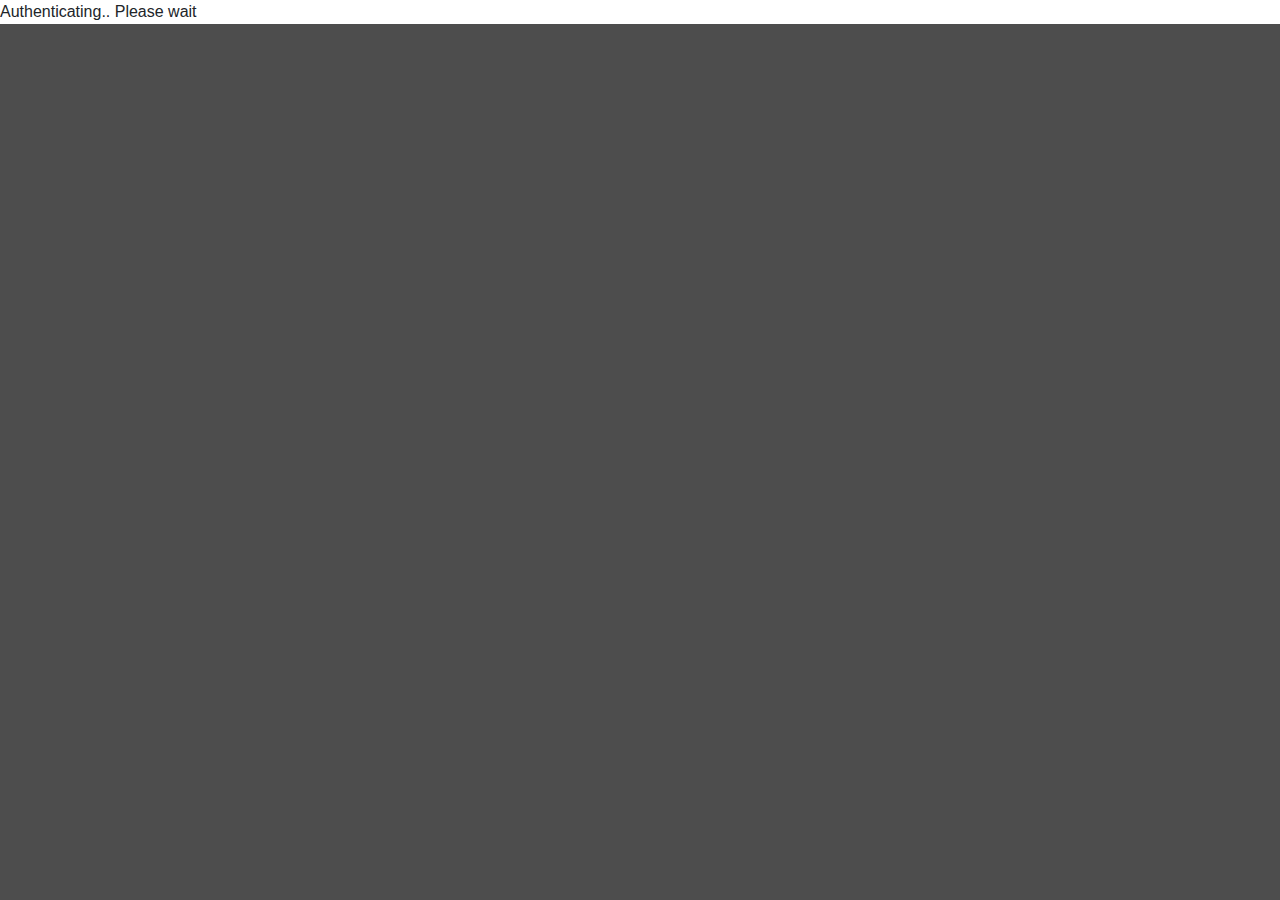
<file: index.html>
<!doctype html>
<html lang="en">
<head>
  <meta charset="utf-8">
  <title>QuickrMonitoring</title>
  <base href="/">  <meta name="viewport" content="width=device-width, initial-scale=1">
  <link rel="icon" type="image/x-icon" href="favicon.ico">
<link rel="stylesheet" href="styles.d71bfe7f988fbadbcf21.css"></head>
<body>
  <app-root></app-root>
<script src="runtime-es2015.edb2fcf2778e7bf1d426.js" type="module"></script><script src="runtime-es5.edb2fcf2778e7bf1d426.js" nomodule defer></script><script src="polyfills-es5.6696c533341b95a3d617.js" nomodule defer></script><script src="polyfills-es2015.2987770fde9daa1d8a2e.js" type="module"></script><script src="scripts.fd12c80ebcc479d5730a.js" defer></script><script src="main-es2015.e5b9fd42b5ea5a10fc5f.js" type="module"></script><script src="main-es5.e5b9fd42b5ea5a10fc5f.js" nomodule defer></script></body>
</html>
</file>
<file: styles.d71bfe7f988fbadbcf21.css>
body,html{background-color:#333333de}.mat-progress-bar-fill::after{background-color:#155724;border-bottom-left-radius:6px;border-bottom-right-radius:6px}.mat-progress-bar .mat-progress-bar-buffer{background:#e5f8e7;border-bottom-left-radius:6px;border-bottom-right-radius:6px}.mat-progress-bar{opacity:0;-webkit-animation:.8s 1.6s forwards ContentFadeInAchievements;animation:.8s 1.6s forwards ContentFadeInAchievements}@-webkit-keyframes ContentFadeInAchievements{0%{-webkit-transform:translateX(-1rem);transform:translateX(-1rem);opacity:0}100%{-webkit-transform:translateX(0);transform:translateX(0);opacity:1}}@keyframes ContentFadeInAchievements{0%{-webkit-transform:translateX(-1rem);transform:translateX(-1rem);opacity:0}100%{-webkit-transform:translateX(0);transform:translateX(0);opacity:1}}/*!
 * Bootstrap v4.4.1 (https://getbootstrap.com/)
 * Copyright 2011-2019 The Bootstrap Authors
 * Copyright 2011-2019 Twitter, Inc.
 * Licensed under MIT (https://github.com/twbs/bootstrap/blob/master/LICENSE)
 */:root{--blue:#007bff;--indigo:#6610f2;--purple:#6f42c1;--pink:#e83e8c;--red:#dc3545;--orange:#fd7e14;--yellow:#ffc107;--green:#28a745;--teal:#20c997;--cyan:#17a2b8;--white:#fff;--gray:#6c757d;--gray-dark:#343a40;--primary:#007bff;--secondary:#6c757d;--success:#28a745;--info:#17a2b8;--warning:#ffc107;--danger:#dc3545;--light:#f8f9fa;--dark:#343a40;--breakpoint-xs:0;--breakpoint-sm:576px;--breakpoint-md:768px;--breakpoint-lg:992px;--breakpoint-xl:1200px;--font-family-sans-serif:-apple-system,BlinkMacSystemFont,"Segoe UI",Roboto,"Helvetica Neue",Arial,"Noto Sans",sans-serif,"Apple Color Emoji","Segoe UI Emoji","Segoe UI Symbol","Noto Color Emoji";--font-family-monospace:SFMono-Regular,Menlo,Monaco,Consolas,"Liberation Mono","Courier New",monospace}*,::after,::before{box-sizing:border-box}html{font-family:sans-serif;line-height:1.15;-webkit-text-size-adjust:100%;-webkit-tap-highlight-color:transparent}article,aside,figcaption,figure,footer,header,hgroup,main,nav,section{display:block}body{margin:0;font-family:-apple-system,BlinkMacSystemFont,"Segoe UI",Roboto,"Helvetica Neue",Arial,"Noto Sans",sans-serif,"Apple Color Emoji","Segoe UI Emoji","Segoe UI Symbol","Noto Color Emoji";font-size:1rem;font-weight:400;line-height:1.5;color:#212529;text-align:left;background-color:#fff}[tabindex="-1"]:focus:not(:focus-visible){outline:0!important}h1,h2,h3,h4,h5,h6{margin-top:0}dl,ol,p,ul{margin-top:0;margin-bottom:1rem}abbr[data-original-title],abbr[title]{text-decoration:underline;-webkit-text-decoration:underline dotted;text-decoration:underline dotted;cursor:help;border-bottom:0;-webkit-text-decoration-skip-ink:none;text-decoration-skip-ink:none}address{margin-bottom:1rem;font-style:normal;line-height:inherit}ol ol,ol ul,ul ol,ul ul{margin-bottom:0}dt{font-weight:700}dd{margin-bottom:.5rem;margin-left:0}blockquote,figure{margin:0 0 1rem}b,strong{font-weight:bolder}sub,sup{position:relative;font-size:75%;line-height:0;vertical-align:baseline}sub{bottom:-.25em}sup{top:-.5em}a{color:#007bff;text-decoration:none;background-color:transparent}a:hover{color:#0056b3;text-decoration:underline}a:not([href]),a:not([href]):hover{color:inherit;text-decoration:none}code,kbd,pre,samp{font-family:SFMono-Regular,Menlo,Monaco,Consolas,"Liberation Mono","Courier New",monospace;font-size:1em}pre{margin-top:0;margin-bottom:1rem;overflow:auto}img{vertical-align:middle;border-style:none}svg{overflow:hidden;vertical-align:middle}table{border-collapse:collapse}caption{padding-top:.75rem;padding-bottom:.75rem;color:#6c757d;text-align:left;caption-side:bottom}th{text-align:inherit}label{display:inline-block;margin-bottom:.5rem}button{border-radius:0}button:focus{outline:dotted 1px;outline:-webkit-focus-ring-color auto 5px}button,input,optgroup,select,textarea{margin:0;font-family:inherit;font-size:inherit;line-height:inherit}button,input{overflow:visible}button,select{text-transform:none}select{word-wrap:normal}[type=button],[type=reset],[type=submit],button{-webkit-appearance:button}[type=button]:not(:disabled),[type=reset]:not(:disabled),[type=submit]:not(:disabled),button:not(:disabled){cursor:pointer}[type=button]::-moz-focus-inner,[type=reset]::-moz-focus-inner,[type=submit]::-moz-focus-inner,button::-moz-focus-inner{padding:0;border-style:none}input[type=checkbox],input[type=radio]{box-sizing:border-box;padding:0}input[type=date],input[type=datetime-local],input[type=month],input[type=time]{-webkit-appearance:listbox}textarea{overflow:auto;resize:vertical}fieldset{min-width:0;padding:0;margin:0;border:0}legend{display:block;width:100%;max-width:100%;padding:0;margin-bottom:.5rem;font-size:1.5rem;line-height:inherit;color:inherit;white-space:normal}progress{vertical-align:baseline}[type=number]::-webkit-inner-spin-button,[type=number]::-webkit-outer-spin-button{height:auto}[type=search]{outline-offset:-2px;-webkit-appearance:none}[type=search]::-webkit-search-decoration{-webkit-appearance:none}::-webkit-file-upload-button{font:inherit;-webkit-appearance:button}output{display:inline-block}summary{display:list-item;cursor:pointer}template{display:none}[hidden]{display:none!important}.h1,.h2,.h3,.h4,.h5,.h6,h1,h2,h3,h4,h5,h6{margin-bottom:.5rem;font-weight:500;line-height:1.2}.h1,h1{font-size:2.5rem}.h2,h2{font-size:2rem}.h3,h3{font-size:1.75rem}.h4,h4{font-size:1.5rem}.h5,h5{font-size:1.25rem}.h6,h6{font-size:1rem}.lead{font-size:1.25rem;font-weight:300}.display-1{font-size:6rem;font-weight:300;line-height:1.2}.display-2{font-size:5.5rem;font-weight:300;line-height:1.2}.display-3{font-size:4.5rem;font-weight:300;line-height:1.2}.display-4{font-size:3.5rem;font-weight:300;line-height:1.2}hr{box-sizing:content-box;height:0;overflow:visible;margin-top:1rem;margin-bottom:1rem;border:0;border-top:1px solid rgba(0,0,0,.1)}.small,small{font-size:80%;font-weight:400}.mark,mark{padding:.2em;background-color:#fcf8e3}.list-inline,.list-unstyled{padding-left:0;list-style:none}.list-inline-item{display:inline-block}.list-inline-item:not(:last-child){margin-right:.5rem}.initialism{font-size:90%;text-transform:uppercase}.blockquote{margin-bottom:1rem;font-size:1.25rem}.blockquote-footer{display:block;font-size:80%;color:#6c757d}.blockquote-footer::before{content:"\2014\00A0"}.img-fluid{max-width:100%;height:auto}.img-thumbnail{padding:.25rem;background-color:#fff;border:1px solid #dee2e6;border-radius:.25rem;max-width:100%;height:auto}.figure{display:inline-block}.figure-img{margin-bottom:.5rem;line-height:1}.figure-caption{font-size:90%;color:#6c757d}code{font-size:87.5%;color:#e83e8c;word-wrap:break-word}a>code{color:inherit}kbd{padding:.2rem .4rem;font-size:87.5%;color:#fff;background-color:#212529;border-radius:.2rem}kbd kbd{padding:0;font-size:100%;font-weight:700}pre{display:block;font-size:87.5%;color:#212529}pre code{font-size:inherit;color:inherit;word-break:normal}.pre-scrollable{max-height:340px;overflow-y:scroll}.container{width:100%;padding-right:15px;padding-left:15px;margin-right:auto;margin-left:auto}@media (min-width:576px){.container{max-width:540px}}@media (min-width:768px){.container{max-width:720px}}@media (min-width:992px){.container{max-width:960px}}@media (min-width:1200px){.container{max-width:1140px}}.container-fluid,.container-lg,.container-md,.container-sm,.container-xl{width:100%;padding-right:15px;padding-left:15px;margin-right:auto;margin-left:auto}@media (min-width:576px){.container,.container-sm{max-width:540px}}@media (min-width:768px){.container,.container-md,.container-sm{max-width:720px}}@media (min-width:992px){.container,.container-lg,.container-md,.container-sm{max-width:960px}}@media (min-width:1200px){.container,.container-lg,.container-md,.container-sm,.container-xl{max-width:1140px}}.row{display:-webkit-box;display:flex;flex-wrap:wrap;margin-right:-15px;margin-left:-15px}.no-gutters{margin-right:0;margin-left:0}.no-gutters>.col,.no-gutters>[class*=col-]{padding-right:0;padding-left:0}.col,.col-1,.col-10,.col-11,.col-12,.col-2,.col-3,.col-4,.col-5,.col-6,.col-7,.col-8,.col-9,.col-auto,.col-lg,.col-lg-1,.col-lg-10,.col-lg-11,.col-lg-12,.col-lg-2,.col-lg-3,.col-lg-4,.col-lg-5,.col-lg-6,.col-lg-7,.col-lg-8,.col-lg-9,.col-lg-auto,.col-md,.col-md-1,.col-md-10,.col-md-11,.col-md-12,.col-md-2,.col-md-3,.col-md-4,.col-md-5,.col-md-6,.col-md-7,.col-md-8,.col-md-9,.col-md-auto,.col-sm,.col-sm-1,.col-sm-10,.col-sm-11,.col-sm-12,.col-sm-2,.col-sm-3,.col-sm-4,.col-sm-5,.col-sm-6,.col-sm-7,.col-sm-8,.col-sm-9,.col-sm-auto,.col-xl,.col-xl-1,.col-xl-10,.col-xl-11,.col-xl-12,.col-xl-2,.col-xl-3,.col-xl-4,.col-xl-5,.col-xl-6,.col-xl-7,.col-xl-8,.col-xl-9,.col-xl-auto{position:relative;width:100%;padding-right:15px;padding-left:15px}.col{flex-basis:0;-webkit-box-flex:1;flex-grow:1;max-width:100%}.row-cols-1>*{-webkit-box-flex:0;flex:0 0 100%;max-width:100%}.row-cols-2>*{-webkit-box-flex:0;flex:0 0 50%;max-width:50%}.row-cols-3>*{-webkit-box-flex:0;flex:0 0 33.333333%;max-width:33.333333%}.row-cols-4>*{-webkit-box-flex:0;flex:0 0 25%;max-width:25%}.row-cols-5>*{-webkit-box-flex:0;flex:0 0 20%;max-width:20%}.row-cols-6>*{-webkit-box-flex:0;flex:0 0 16.666667%;max-width:16.666667%}.col-auto{-webkit-box-flex:0;flex:0 0 auto;width:auto;max-width:100%}.col-1{-webkit-box-flex:0;flex:0 0 8.333333%;max-width:8.333333%}.col-2{-webkit-box-flex:0;flex:0 0 16.666667%;max-width:16.666667%}.col-3{-webkit-box-flex:0;flex:0 0 25%;max-width:25%}.col-4{-webkit-box-flex:0;flex:0 0 33.333333%;max-width:33.333333%}.col-5{-webkit-box-flex:0;flex:0 0 41.666667%;max-width:41.666667%}.col-6{-webkit-box-flex:0;flex:0 0 50%;max-width:50%}.col-7{-webkit-box-flex:0;flex:0 0 58.333333%;max-width:58.333333%}.col-8{-webkit-box-flex:0;flex:0 0 66.666667%;max-width:66.666667%}.col-9{-webkit-box-flex:0;flex:0 0 75%;max-width:75%}.col-10{-webkit-box-flex:0;flex:0 0 83.333333%;max-width:83.333333%}.col-11{-webkit-box-flex:0;flex:0 0 91.666667%;max-width:91.666667%}.col-12{-webkit-box-flex:0;flex:0 0 100%;max-width:100%}.order-first{-webkit-box-ordinal-group:0;order:-1}.order-last{-webkit-box-ordinal-group:14;order:13}.order-0{-webkit-box-ordinal-group:1;order:0}.order-1{-webkit-box-ordinal-group:2;order:1}.order-2{-webkit-box-ordinal-group:3;order:2}.order-3{-webkit-box-ordinal-group:4;order:3}.order-4{-webkit-box-ordinal-group:5;order:4}.order-5{-webkit-box-ordinal-group:6;order:5}.order-6{-webkit-box-ordinal-group:7;order:6}.order-7{-webkit-box-ordinal-group:8;order:7}.order-8{-webkit-box-ordinal-group:9;order:8}.order-9{-webkit-box-ordinal-group:10;order:9}.order-10{-webkit-box-ordinal-group:11;order:10}.order-11{-webkit-box-ordinal-group:12;order:11}.order-12{-webkit-box-ordinal-group:13;order:12}.offset-1{margin-left:8.333333%}.offset-2{margin-left:16.666667%}.offset-3{margin-left:25%}.offset-4{margin-left:33.333333%}.offset-5{margin-left:41.666667%}.offset-6{margin-left:50%}.offset-7{margin-left:58.333333%}.offset-8{margin-left:66.666667%}.offset-9{margin-left:75%}.offset-10{margin-left:83.333333%}.offset-11{margin-left:91.666667%}@media (min-width:576px){.col-sm{flex-basis:0;-webkit-box-flex:1;flex-grow:1;max-width:100%}.row-cols-sm-1>*{-webkit-box-flex:0;flex:0 0 100%;max-width:100%}.row-cols-sm-2>*{-webkit-box-flex:0;flex:0 0 50%;max-width:50%}.row-cols-sm-3>*{-webkit-box-flex:0;flex:0 0 33.333333%;max-width:33.333333%}.row-cols-sm-4>*{-webkit-box-flex:0;flex:0 0 25%;max-width:25%}.row-cols-sm-5>*{-webkit-box-flex:0;flex:0 0 20%;max-width:20%}.row-cols-sm-6>*{-webkit-box-flex:0;flex:0 0 16.666667%;max-width:16.666667%}.col-sm-auto{-webkit-box-flex:0;flex:0 0 auto;width:auto;max-width:100%}.col-sm-1{-webkit-box-flex:0;flex:0 0 8.333333%;max-width:8.333333%}.col-sm-2{-webkit-box-flex:0;flex:0 0 16.666667%;max-width:16.666667%}.col-sm-3{-webkit-box-flex:0;flex:0 0 25%;max-width:25%}.col-sm-4{-webkit-box-flex:0;flex:0 0 33.333333%;max-width:33.333333%}.col-sm-5{-webkit-box-flex:0;flex:0 0 41.666667%;max-width:41.666667%}.col-sm-6{-webkit-box-flex:0;flex:0 0 50%;max-width:50%}.col-sm-7{-webkit-box-flex:0;flex:0 0 58.333333%;max-width:58.333333%}.col-sm-8{-webkit-box-flex:0;flex:0 0 66.666667%;max-width:66.666667%}.col-sm-9{-webkit-box-flex:0;flex:0 0 75%;max-width:75%}.col-sm-10{-webkit-box-flex:0;flex:0 0 83.333333%;max-width:83.333333%}.col-sm-11{-webkit-box-flex:0;flex:0 0 91.666667%;max-width:91.666667%}.col-sm-12{-webkit-box-flex:0;flex:0 0 100%;max-width:100%}.order-sm-first{-webkit-box-ordinal-group:0;order:-1}.order-sm-last{-webkit-box-ordinal-group:14;order:13}.order-sm-0{-webkit-box-ordinal-group:1;order:0}.order-sm-1{-webkit-box-ordinal-group:2;order:1}.order-sm-2{-webkit-box-ordinal-group:3;order:2}.order-sm-3{-webkit-box-ordinal-group:4;order:3}.order-sm-4{-webkit-box-ordinal-group:5;order:4}.order-sm-5{-webkit-box-ordinal-group:6;order:5}.order-sm-6{-webkit-box-ordinal-group:7;order:6}.order-sm-7{-webkit-box-ordinal-group:8;order:7}.order-sm-8{-webkit-box-ordinal-group:9;order:8}.order-sm-9{-webkit-box-ordinal-group:10;order:9}.order-sm-10{-webkit-box-ordinal-group:11;order:10}.order-sm-11{-webkit-box-ordinal-group:12;order:11}.order-sm-12{-webkit-box-ordinal-group:13;order:12}.offset-sm-0{margin-left:0}.offset-sm-1{margin-left:8.333333%}.offset-sm-2{margin-left:16.666667%}.offset-sm-3{margin-left:25%}.offset-sm-4{margin-left:33.333333%}.offset-sm-5{margin-left:41.666667%}.offset-sm-6{margin-left:50%}.offset-sm-7{margin-left:58.333333%}.offset-sm-8{margin-left:66.666667%}.offset-sm-9{margin-left:75%}.offset-sm-10{margin-left:83.333333%}.offset-sm-11{margin-left:91.666667%}}@media (min-width:768px){.col-md{flex-basis:0;-webkit-box-flex:1;flex-grow:1;max-width:100%}.row-cols-md-1>*{-webkit-box-flex:0;flex:0 0 100%;max-width:100%}.row-cols-md-2>*{-webkit-box-flex:0;flex:0 0 50%;max-width:50%}.row-cols-md-3>*{-webkit-box-flex:0;flex:0 0 33.333333%;max-width:33.333333%}.row-cols-md-4>*{-webkit-box-flex:0;flex:0 0 25%;max-width:25%}.row-cols-md-5>*{-webkit-box-flex:0;flex:0 0 20%;max-width:20%}.row-cols-md-6>*{-webkit-box-flex:0;flex:0 0 16.666667%;max-width:16.666667%}.col-md-auto{-webkit-box-flex:0;flex:0 0 auto;width:auto;max-width:100%}.col-md-1{-webkit-box-flex:0;flex:0 0 8.333333%;max-width:8.333333%}.col-md-2{-webkit-box-flex:0;flex:0 0 16.666667%;max-width:16.666667%}.col-md-3{-webkit-box-flex:0;flex:0 0 25%;max-width:25%}.col-md-4{-webkit-box-flex:0;flex:0 0 33.333333%;max-width:33.333333%}.col-md-5{-webkit-box-flex:0;flex:0 0 41.666667%;max-width:41.666667%}.col-md-6{-webkit-box-flex:0;flex:0 0 50%;max-width:50%}.col-md-7{-webkit-box-flex:0;flex:0 0 58.333333%;max-width:58.333333%}.col-md-8{-webkit-box-flex:0;flex:0 0 66.666667%;max-width:66.666667%}.col-md-9{-webkit-box-flex:0;flex:0 0 75%;max-width:75%}.col-md-10{-webkit-box-flex:0;flex:0 0 83.333333%;max-width:83.333333%}.col-md-11{-webkit-box-flex:0;flex:0 0 91.666667%;max-width:91.666667%}.col-md-12{-webkit-box-flex:0;flex:0 0 100%;max-width:100%}.order-md-first{-webkit-box-ordinal-group:0;order:-1}.order-md-last{-webkit-box-ordinal-group:14;order:13}.order-md-0{-webkit-box-ordinal-group:1;order:0}.order-md-1{-webkit-box-ordinal-group:2;order:1}.order-md-2{-webkit-box-ordinal-group:3;order:2}.order-md-3{-webkit-box-ordinal-group:4;order:3}.order-md-4{-webkit-box-ordinal-group:5;order:4}.order-md-5{-webkit-box-ordinal-group:6;order:5}.order-md-6{-webkit-box-ordinal-group:7;order:6}.order-md-7{-webkit-box-ordinal-group:8;order:7}.order-md-8{-webkit-box-ordinal-group:9;order:8}.order-md-9{-webkit-box-ordinal-group:10;order:9}.order-md-10{-webkit-box-ordinal-group:11;order:10}.order-md-11{-webkit-box-ordinal-group:12;order:11}.order-md-12{-webkit-box-ordinal-group:13;order:12}.offset-md-0{margin-left:0}.offset-md-1{margin-left:8.333333%}.offset-md-2{margin-left:16.666667%}.offset-md-3{margin-left:25%}.offset-md-4{margin-left:33.333333%}.offset-md-5{margin-left:41.666667%}.offset-md-6{margin-left:50%}.offset-md-7{margin-left:58.333333%}.offset-md-8{margin-left:66.666667%}.offset-md-9{margin-left:75%}.offset-md-10{margin-left:83.333333%}.offset-md-11{margin-left:91.666667%}}@media (min-width:992px){.col-lg{flex-basis:0;-webkit-box-flex:1;flex-grow:1;max-width:100%}.row-cols-lg-1>*{-webkit-box-flex:0;flex:0 0 100%;max-width:100%}.row-cols-lg-2>*{-webkit-box-flex:0;flex:0 0 50%;max-width:50%}.row-cols-lg-3>*{-webkit-box-flex:0;flex:0 0 33.333333%;max-width:33.333333%}.row-cols-lg-4>*{-webkit-box-flex:0;flex:0 0 25%;max-width:25%}.row-cols-lg-5>*{-webkit-box-flex:0;flex:0 0 20%;max-width:20%}.row-cols-lg-6>*{-webkit-box-flex:0;flex:0 0 16.666667%;max-width:16.666667%}.col-lg-auto{-webkit-box-flex:0;flex:0 0 auto;width:auto;max-width:100%}.col-lg-1{-webkit-box-flex:0;flex:0 0 8.333333%;max-width:8.333333%}.col-lg-2{-webkit-box-flex:0;flex:0 0 16.666667%;max-width:16.666667%}.col-lg-3{-webkit-box-flex:0;flex:0 0 25%;max-width:25%}.col-lg-4{-webkit-box-flex:0;flex:0 0 33.333333%;max-width:33.333333%}.col-lg-5{-webkit-box-flex:0;flex:0 0 41.666667%;max-width:41.666667%}.col-lg-6{-webkit-box-flex:0;flex:0 0 50%;max-width:50%}.col-lg-7{-webkit-box-flex:0;flex:0 0 58.333333%;max-width:58.333333%}.col-lg-8{-webkit-box-flex:0;flex:0 0 66.666667%;max-width:66.666667%}.col-lg-9{-webkit-box-flex:0;flex:0 0 75%;max-width:75%}.col-lg-10{-webkit-box-flex:0;flex:0 0 83.333333%;max-width:83.333333%}.col-lg-11{-webkit-box-flex:0;flex:0 0 91.666667%;max-width:91.666667%}.col-lg-12{-webkit-box-flex:0;flex:0 0 100%;max-width:100%}.order-lg-first{-webkit-box-ordinal-group:0;order:-1}.order-lg-last{-webkit-box-ordinal-group:14;order:13}.order-lg-0{-webkit-box-ordinal-group:1;order:0}.order-lg-1{-webkit-box-ordinal-group:2;order:1}.order-lg-2{-webkit-box-ordinal-group:3;order:2}.order-lg-3{-webkit-box-ordinal-group:4;order:3}.order-lg-4{-webkit-box-ordinal-group:5;order:4}.order-lg-5{-webkit-box-ordinal-group:6;order:5}.order-lg-6{-webkit-box-ordinal-group:7;order:6}.order-lg-7{-webkit-box-ordinal-group:8;order:7}.order-lg-8{-webkit-box-ordinal-group:9;order:8}.order-lg-9{-webkit-box-ordinal-group:10;order:9}.order-lg-10{-webkit-box-ordinal-group:11;order:10}.order-lg-11{-webkit-box-ordinal-group:12;order:11}.order-lg-12{-webkit-box-ordinal-group:13;order:12}.offset-lg-0{margin-left:0}.offset-lg-1{margin-left:8.333333%}.offset-lg-2{margin-left:16.666667%}.offset-lg-3{margin-left:25%}.offset-lg-4{margin-left:33.333333%}.offset-lg-5{margin-left:41.666667%}.offset-lg-6{margin-left:50%}.offset-lg-7{margin-left:58.333333%}.offset-lg-8{margin-left:66.666667%}.offset-lg-9{margin-left:75%}.offset-lg-10{margin-left:83.333333%}.offset-lg-11{margin-left:91.666667%}}@media (min-width:1200px){.col-xl{flex-basis:0;-webkit-box-flex:1;flex-grow:1;max-width:100%}.row-cols-xl-1>*{-webkit-box-flex:0;flex:0 0 100%;max-width:100%}.row-cols-xl-2>*{-webkit-box-flex:0;flex:0 0 50%;max-width:50%}.row-cols-xl-3>*{-webkit-box-flex:0;flex:0 0 33.333333%;max-width:33.333333%}.row-cols-xl-4>*{-webkit-box-flex:0;flex:0 0 25%;max-width:25%}.row-cols-xl-5>*{-webkit-box-flex:0;flex:0 0 20%;max-width:20%}.row-cols-xl-6>*{-webkit-box-flex:0;flex:0 0 16.666667%;max-width:16.666667%}.col-xl-auto{-webkit-box-flex:0;flex:0 0 auto;width:auto;max-width:100%}.col-xl-1{-webkit-box-flex:0;flex:0 0 8.333333%;max-width:8.333333%}.col-xl-2{-webkit-box-flex:0;flex:0 0 16.666667%;max-width:16.666667%}.col-xl-3{-webkit-box-flex:0;flex:0 0 25%;max-width:25%}.col-xl-4{-webkit-box-flex:0;flex:0 0 33.333333%;max-width:33.333333%}.col-xl-5{-webkit-box-flex:0;flex:0 0 41.666667%;max-width:41.666667%}.col-xl-6{-webkit-box-flex:0;flex:0 0 50%;max-width:50%}.col-xl-7{-webkit-box-flex:0;flex:0 0 58.333333%;max-width:58.333333%}.col-xl-8{-webkit-box-flex:0;flex:0 0 66.666667%;max-width:66.666667%}.col-xl-9{-webkit-box-flex:0;flex:0 0 75%;max-width:75%}.col-xl-10{-webkit-box-flex:0;flex:0 0 83.333333%;max-width:83.333333%}.col-xl-11{-webkit-box-flex:0;flex:0 0 91.666667%;max-width:91.666667%}.col-xl-12{-webkit-box-flex:0;flex:0 0 100%;max-width:100%}.order-xl-first{-webkit-box-ordinal-group:0;order:-1}.order-xl-last{-webkit-box-ordinal-group:14;order:13}.order-xl-0{-webkit-box-ordinal-group:1;order:0}.order-xl-1{-webkit-box-ordinal-group:2;order:1}.order-xl-2{-webkit-box-ordinal-group:3;order:2}.order-xl-3{-webkit-box-ordinal-group:4;order:3}.order-xl-4{-webkit-box-ordinal-group:5;order:4}.order-xl-5{-webkit-box-ordinal-group:6;order:5}.order-xl-6{-webkit-box-ordinal-group:7;order:6}.order-xl-7{-webkit-box-ordinal-group:8;order:7}.order-xl-8{-webkit-box-ordinal-group:9;order:8}.order-xl-9{-webkit-box-ordinal-group:10;order:9}.order-xl-10{-webkit-box-ordinal-group:11;order:10}.order-xl-11{-webkit-box-ordinal-group:12;order:11}.order-xl-12{-webkit-box-ordinal-group:13;order:12}.offset-xl-0{margin-left:0}.offset-xl-1{margin-left:8.333333%}.offset-xl-2{margin-left:16.666667%}.offset-xl-3{margin-left:25%}.offset-xl-4{margin-left:33.333333%}.offset-xl-5{margin-left:41.666667%}.offset-xl-6{margin-left:50%}.offset-xl-7{margin-left:58.333333%}.offset-xl-8{margin-left:66.666667%}.offset-xl-9{margin-left:75%}.offset-xl-10{margin-left:83.333333%}.offset-xl-11{margin-left:91.666667%}}.table{width:100%;margin-bottom:1rem;color:#212529}.table td,.table th{padding:.75rem;vertical-align:top;border-top:1px solid #dee2e6}.table thead th{vertical-align:bottom;border-bottom:2px solid #dee2e6}.table tbody+tbody{border-top:2px solid #dee2e6}.table-sm td,.table-sm th{padding:.3rem}.table-bordered,.table-bordered td,.table-bordered th{border:1px solid #dee2e6}.table-bordered thead td,.table-bordered thead th{border-bottom-width:2px}.table-borderless tbody+tbody,.table-borderless td,.table-borderless th,.table-borderless thead th{border:0}.table-striped tbody tr:nth-of-type(odd){background-color:rgba(0,0,0,.05)}.table-hover tbody tr:hover{color:#212529;background-color:rgba(0,0,0,.075)}.table-primary,.table-primary>td,.table-primary>th{background-color:#b8daff}.table-primary tbody+tbody,.table-primary td,.table-primary th,.table-primary thead th{border-color:#7abaff}.table-hover .table-primary:hover,.table-hover .table-primary:hover>td,.table-hover .table-primary:hover>th{background-color:#9fcdff}.table-secondary,.table-secondary>td,.table-secondary>th{background-color:#d6d8db}.table-secondary tbody+tbody,.table-secondary td,.table-secondary th,.table-secondary thead th{border-color:#b3b7bb}.table-hover .table-secondary:hover,.table-hover .table-secondary:hover>td,.table-hover .table-secondary:hover>th{background-color:#c8cbcf}.table-success,.table-success>td,.table-success>th{background-color:#c3e6cb}.table-success tbody+tbody,.table-success td,.table-success th,.table-success thead th{border-color:#8fd19e}.table-hover .table-success:hover,.table-hover .table-success:hover>td,.table-hover .table-success:hover>th{background-color:#b1dfbb}.table-info,.table-info>td,.table-info>th{background-color:#bee5eb}.table-info tbody+tbody,.table-info td,.table-info th,.table-info thead th{border-color:#86cfda}.table-hover .table-info:hover,.table-hover .table-info:hover>td,.table-hover .table-info:hover>th{background-color:#abdde5}.table-warning,.table-warning>td,.table-warning>th{background-color:#ffeeba}.table-warning tbody+tbody,.table-warning td,.table-warning th,.table-warning thead th{border-color:#ffdf7e}.table-hover .table-warning:hover,.table-hover .table-warning:hover>td,.table-hover .table-warning:hover>th{background-color:#ffe8a1}.table-danger,.table-danger>td,.table-danger>th{background-color:#f5c6cb}.table-danger tbody+tbody,.table-danger td,.table-danger th,.table-danger thead th{border-color:#ed969e}.table-hover .table-danger:hover,.table-hover .table-danger:hover>td,.table-hover .table-danger:hover>th{background-color:#f1b0b7}.table-light,.table-light>td,.table-light>th{background-color:#fdfdfe}.table-light tbody+tbody,.table-light td,.table-light th,.table-light thead th{border-color:#fbfcfc}.table-hover .table-light:hover,.table-hover .table-light:hover>td,.table-hover .table-light:hover>th{background-color:#ececf6}.table-dark,.table-dark>td,.table-dark>th{background-color:#c6c8ca}.table-dark tbody+tbody,.table-dark td,.table-dark th,.table-dark thead th{border-color:#95999c}.table-hover .table-dark:hover,.table-hover .table-dark:hover>td,.table-hover .table-dark:hover>th{background-color:#b9bbbe}.table-active,.table-active>td,.table-active>th,.table-hover .table-active:hover,.table-hover .table-active:hover>td,.table-hover .table-active:hover>th{background-color:rgba(0,0,0,.075)}.table .thead-dark th{color:#fff;background-color:#343a40;border-color:#454d55}.table .thead-light th{color:#495057;background-color:#e9ecef;border-color:#dee2e6}.table-dark{color:#fff;background-color:#343a40}.table-dark td,.table-dark th,.table-dark thead th{border-color:#454d55}.table-dark.table-bordered{border:0}.table-dark.table-striped tbody tr:nth-of-type(odd){background-color:rgba(255,255,255,.05)}.table-dark.table-hover tbody tr:hover{color:#fff;background-color:rgba(255,255,255,.075)}@media (max-width:575.98px){.table-responsive-sm{display:block;width:100%;overflow-x:auto;-webkit-overflow-scrolling:touch}.table-responsive-sm>.table-bordered{border:0}}@media (max-width:767.98px){.table-responsive-md{display:block;width:100%;overflow-x:auto;-webkit-overflow-scrolling:touch}.table-responsive-md>.table-bordered{border:0}}@media (max-width:991.98px){.table-responsive-lg{display:block;width:100%;overflow-x:auto;-webkit-overflow-scrolling:touch}.table-responsive-lg>.table-bordered{border:0}}@media (max-width:1199.98px){.table-responsive-xl{display:block;width:100%;overflow-x:auto;-webkit-overflow-scrolling:touch}.table-responsive-xl>.table-bordered{border:0}}.table-responsive{display:block;width:100%;overflow-x:auto;-webkit-overflow-scrolling:touch}.table-responsive>.table-bordered{border:0}.form-control{display:block;width:100%;height:calc(1.5em + .75rem + 2px);padding:.375rem .75rem;font-size:1rem;font-weight:400;line-height:1.5;color:#495057;background-color:#fff;background-clip:padding-box;border:1px solid #ced4da;border-radius:.25rem;-webkit-transition:border-color .15s ease-in-out,box-shadow .15s ease-in-out;transition:border-color .15s ease-in-out,box-shadow .15s ease-in-out}@media (prefers-reduced-motion:reduce){.form-control{-webkit-transition:none;transition:none}}.form-control::-ms-expand{background-color:transparent;border:0}.form-control:-moz-focusring{color:transparent;text-shadow:0 0 0 #495057}.form-control:focus{color:#495057;background-color:#fff;border-color:#80bdff;outline:0;box-shadow:0 0 0 .2rem rgba(0,123,255,.25)}.form-control::-webkit-input-placeholder{color:#6c757d;opacity:1}.form-control::-moz-placeholder{color:#6c757d;opacity:1}.form-control::-ms-input-placeholder{color:#6c757d;opacity:1}.form-control::placeholder{color:#6c757d;opacity:1}.form-control:disabled,.form-control[readonly]{background-color:#e9ecef;opacity:1}select.form-control:focus::-ms-value{color:#495057;background-color:#fff}.form-control-file,.form-control-range{display:block;width:100%}.col-form-label{padding-top:calc(.375rem + 1px);padding-bottom:calc(.375rem + 1px);margin-bottom:0;font-size:inherit;line-height:1.5}.col-form-label-lg{padding-top:calc(.5rem + 1px);padding-bottom:calc(.5rem + 1px);font-size:1.25rem;line-height:1.5}.col-form-label-sm{padding-top:calc(.25rem + 1px);padding-bottom:calc(.25rem + 1px);font-size:.875rem;line-height:1.5}.form-control-plaintext{display:block;width:100%;padding:.375rem 0;margin-bottom:0;font-size:1rem;line-height:1.5;color:#212529;background-color:transparent;border:solid transparent;border-width:1px 0}.form-control-plaintext.form-control-lg,.form-control-plaintext.form-control-sm{padding-right:0;padding-left:0}.form-control-sm{height:calc(1.5em + .5rem + 2px);padding:.25rem .5rem;font-size:.875rem;line-height:1.5;border-radius:.2rem}.form-control-lg{height:calc(1.5em + 1rem + 2px);padding:.5rem 1rem;font-size:1.25rem;line-height:1.5;border-radius:.3rem}select.form-control[multiple],select.form-control[size],textarea.form-control{height:auto}.form-group{margin-bottom:1rem}.form-text{display:block;margin-top:.25rem}.form-row{display:-webkit-box;display:flex;flex-wrap:wrap;margin-right:-5px;margin-left:-5px}.form-row>.col,.form-row>[class*=col-]{padding-right:5px;padding-left:5px}.form-check{position:relative;display:block;padding-left:1.25rem}.form-check-input{position:absolute;margin-top:.3rem;margin-left:-1.25rem}.form-check-input:disabled~.form-check-label,.form-check-input[disabled]~.form-check-label{color:#6c757d}.form-check-label{margin-bottom:0}.form-check-inline{display:-webkit-inline-box;display:inline-flex;-webkit-box-align:center;align-items:center;padding-left:0;margin-right:.75rem}.form-check-inline .form-check-input{position:static;margin-top:0;margin-right:.3125rem;margin-left:0}.valid-feedback{display:none;width:100%;margin-top:.25rem;font-size:80%;color:#28a745}.valid-tooltip{position:absolute;top:100%;z-index:5;display:none;max-width:100%;padding:.25rem .5rem;margin-top:.1rem;font-size:.875rem;line-height:1.5;color:#fff;background-color:rgba(40,167,69,.9);border-radius:.25rem}.is-valid~.valid-feedback,.is-valid~.valid-tooltip,.was-validated :valid~.valid-feedback,.was-validated :valid~.valid-tooltip{display:block}.form-control.is-valid,.was-validated .form-control:valid{border-color:#28a745;padding-right:calc(1.5em + .75rem);background-image:url("data:image/svg+xml,%3csvg xmlns='http://www.w3.org/2000/svg' width='8' height='8' viewBox='0 0 8 8'%3e%3cpath fill='%2328a745' d='M2.3 6.73L.6 4.53c-.4-1.04.46-1.4 1.1-.8l1.1 1.4 3.4-3.8c.6-.63 1.6-.27 1.2.7l-4 4.6c-.43.5-.8.4-1.1.1z'/%3e%3c/svg%3e");background-repeat:no-repeat;background-position:right calc(.375em + .1875rem) center;background-size:calc(.75em + .375rem) calc(.75em + .375rem)}.form-control.is-valid:focus,.was-validated .form-control:valid:focus{border-color:#28a745;box-shadow:0 0 0 .2rem rgba(40,167,69,.25)}.was-validated textarea.form-control:valid,textarea.form-control.is-valid{padding-right:calc(1.5em + .75rem);background-position:top calc(.375em + .1875rem) right calc(.375em + .1875rem)}.custom-select.is-valid,.was-validated .custom-select:valid{border-color:#28a745;padding-right:calc(.75em + 2.3125rem);background:url("data:image/svg+xml,%3csvg xmlns='http://www.w3.org/2000/svg' width='4' height='5' viewBox='0 0 4 5'%3e%3cpath fill='%23343a40' d='M2 0L0 2h4zm0 5L0 3h4z'/%3e%3c/svg%3e") right .75rem center/8px 10px no-repeat,url("data:image/svg+xml,%3csvg xmlns='http://www.w3.org/2000/svg' width='8' height='8' viewBox='0 0 8 8'%3e%3cpath fill='%2328a745' d='M2.3 6.73L.6 4.53c-.4-1.04.46-1.4 1.1-.8l1.1 1.4 3.4-3.8c.6-.63 1.6-.27 1.2.7l-4 4.6c-.43.5-.8.4-1.1.1z'/%3e%3c/svg%3e") center right 1.75rem/calc(.75em + .375rem) calc(.75em + .375rem) no-repeat #fff}.custom-select.is-valid:focus,.was-validated .custom-select:valid:focus{border-color:#28a745;box-shadow:0 0 0 .2rem rgba(40,167,69,.25)}.form-check-input.is-valid~.form-check-label,.was-validated .form-check-input:valid~.form-check-label{color:#28a745}.form-check-input.is-valid~.valid-feedback,.form-check-input.is-valid~.valid-tooltip,.was-validated .form-check-input:valid~.valid-feedback,.was-validated .form-check-input:valid~.valid-tooltip{display:block}.custom-control-input.is-valid~.custom-control-label,.was-validated .custom-control-input:valid~.custom-control-label{color:#28a745}.custom-control-input.is-valid~.custom-control-label::before,.was-validated .custom-control-input:valid~.custom-control-label::before{border-color:#28a745}.custom-control-input.is-valid:checked~.custom-control-label::before,.was-validated .custom-control-input:valid:checked~.custom-control-label::before{border-color:#34ce57;background-color:#34ce57}.custom-control-input.is-valid:focus~.custom-control-label::before,.was-validated .custom-control-input:valid:focus~.custom-control-label::before{box-shadow:0 0 0 .2rem rgba(40,167,69,.25)}.custom-control-input.is-valid:focus:not(:checked)~.custom-control-label::before,.was-validated .custom-control-input:valid:focus:not(:checked)~.custom-control-label::before{border-color:#28a745}.custom-file-input.is-valid~.custom-file-label,.was-validated .custom-file-input:valid~.custom-file-label{border-color:#28a745}.custom-file-input.is-valid:focus~.custom-file-label,.was-validated .custom-file-input:valid:focus~.custom-file-label{border-color:#28a745;box-shadow:0 0 0 .2rem rgba(40,167,69,.25)}.invalid-feedback{display:none;width:100%;margin-top:.25rem;font-size:80%;color:#dc3545}.invalid-tooltip{position:absolute;top:100%;z-index:5;display:none;max-width:100%;padding:.25rem .5rem;margin-top:.1rem;font-size:.875rem;line-height:1.5;color:#fff;background-color:rgba(220,53,69,.9);border-radius:.25rem}.is-invalid~.invalid-feedback,.is-invalid~.invalid-tooltip,.was-validated :invalid~.invalid-feedback,.was-validated :invalid~.invalid-tooltip{display:block}.form-control.is-invalid,.was-validated .form-control:invalid{border-color:#dc3545;padding-right:calc(1.5em + .75rem);background-image:url("data:image/svg+xml,%3csvg xmlns='http://www.w3.org/2000/svg' width='12' height='12' fill='none' stroke='%23dc3545' viewBox='0 0 12 12'%3e%3ccircle cx='6' cy='6' r='4.5'/%3e%3cpath stroke-linejoin='round' d='M5.8 3.6h.4L6 6.5z'/%3e%3ccircle cx='6' cy='8.2' r='.6' fill='%23dc3545' stroke='none'/%3e%3c/svg%3e");background-repeat:no-repeat;background-position:right calc(.375em + .1875rem) center;background-size:calc(.75em + .375rem) calc(.75em + .375rem)}.form-control.is-invalid:focus,.was-validated .form-control:invalid:focus{border-color:#dc3545;box-shadow:0 0 0 .2rem rgba(220,53,69,.25)}.was-validated textarea.form-control:invalid,textarea.form-control.is-invalid{padding-right:calc(1.5em + .75rem);background-position:top calc(.375em + .1875rem) right calc(.375em + .1875rem)}.custom-select.is-invalid,.was-validated .custom-select:invalid{border-color:#dc3545;padding-right:calc(.75em + 2.3125rem);background:url("data:image/svg+xml,%3csvg xmlns='http://www.w3.org/2000/svg' width='4' height='5' viewBox='0 0 4 5'%3e%3cpath fill='%23343a40' d='M2 0L0 2h4zm0 5L0 3h4z'/%3e%3c/svg%3e") right .75rem center/8px 10px no-repeat,url("data:image/svg+xml,%3csvg xmlns='http://www.w3.org/2000/svg' width='12' height='12' fill='none' stroke='%23dc3545' viewBox='0 0 12 12'%3e%3ccircle cx='6' cy='6' r='4.5'/%3e%3cpath stroke-linejoin='round' d='M5.8 3.6h.4L6 6.5z'/%3e%3ccircle cx='6' cy='8.2' r='.6' fill='%23dc3545' stroke='none'/%3e%3c/svg%3e") center right 1.75rem/calc(.75em + .375rem) calc(.75em + .375rem) no-repeat #fff}.custom-select.is-invalid:focus,.was-validated .custom-select:invalid:focus{border-color:#dc3545;box-shadow:0 0 0 .2rem rgba(220,53,69,.25)}.form-check-input.is-invalid~.form-check-label,.was-validated .form-check-input:invalid~.form-check-label{color:#dc3545}.form-check-input.is-invalid~.invalid-feedback,.form-check-input.is-invalid~.invalid-tooltip,.was-validated .form-check-input:invalid~.invalid-feedback,.was-validated .form-check-input:invalid~.invalid-tooltip{display:block}.custom-control-input.is-invalid~.custom-control-label,.was-validated .custom-control-input:invalid~.custom-control-label{color:#dc3545}.custom-control-input.is-invalid~.custom-control-label::before,.was-validated .custom-control-input:invalid~.custom-control-label::before{border-color:#dc3545}.custom-control-input.is-invalid:checked~.custom-control-label::before,.was-validated .custom-control-input:invalid:checked~.custom-control-label::before{border-color:#e4606d;background-color:#e4606d}.custom-control-input.is-invalid:focus~.custom-control-label::before,.was-validated .custom-control-input:invalid:focus~.custom-control-label::before{box-shadow:0 0 0 .2rem rgba(220,53,69,.25)}.custom-control-input.is-invalid:focus:not(:checked)~.custom-control-label::before,.was-validated .custom-control-input:invalid:focus:not(:checked)~.custom-control-label::before{border-color:#dc3545}.custom-file-input.is-invalid~.custom-file-label,.was-validated .custom-file-input:invalid~.custom-file-label{border-color:#dc3545}.custom-file-input.is-invalid:focus~.custom-file-label,.was-validated .custom-file-input:invalid:focus~.custom-file-label{border-color:#dc3545;box-shadow:0 0 0 .2rem rgba(220,53,69,.25)}.form-inline{display:-webkit-box;display:flex;-webkit-box-orient:horizontal;-webkit-box-direction:normal;flex-flow:row wrap;-webkit-box-align:center;align-items:center}.form-inline .form-check{width:100%}@media (min-width:576px){.form-inline label{display:-webkit-box;display:flex;-webkit-box-align:center;align-items:center;-webkit-box-pack:center;justify-content:center;margin-bottom:0}.form-inline .form-group{display:-webkit-box;display:flex;-webkit-box-flex:0;flex:0 0 auto;-webkit-box-orient:horizontal;-webkit-box-direction:normal;flex-flow:row wrap;-webkit-box-align:center;align-items:center;margin-bottom:0}.form-inline .form-control{display:inline-block;width:auto;vertical-align:middle}.form-inline .form-control-plaintext{display:inline-block}.form-inline .custom-select,.form-inline .input-group{width:auto}.form-inline .form-check{display:-webkit-box;display:flex;-webkit-box-align:center;align-items:center;-webkit-box-pack:center;justify-content:center;width:auto;padding-left:0}.form-inline .form-check-input{position:relative;flex-shrink:0;margin-top:0;margin-right:.25rem;margin-left:0}.form-inline .custom-control{-webkit-box-align:center;align-items:center;-webkit-box-pack:center;justify-content:center}.form-inline .custom-control-label{margin-bottom:0}}.btn{display:inline-block;font-weight:400;color:#212529;text-align:center;vertical-align:middle;cursor:pointer;-webkit-user-select:none;-moz-user-select:none;-ms-user-select:none;user-select:none;background-color:transparent;border:1px solid transparent;padding:.375rem .75rem;font-size:1rem;line-height:1.5;border-radius:.25rem;-webkit-transition:color .15s ease-in-out,background-color .15s ease-in-out,border-color .15s ease-in-out,box-shadow .15s ease-in-out;transition:color .15s ease-in-out,background-color .15s ease-in-out,border-color .15s ease-in-out,box-shadow .15s ease-in-out}@media (prefers-reduced-motion:reduce){.btn{-webkit-transition:none;transition:none}}.btn:hover{color:#212529;text-decoration:none}.btn.focus,.btn:focus{outline:0;box-shadow:0 0 0 .2rem rgba(0,123,255,.25)}.btn.disabled,.btn:disabled{opacity:.65}a.btn.disabled,fieldset:disabled a.btn{pointer-events:none}.btn-primary{color:#fff;background-color:#007bff;border-color:#007bff}.btn-primary:hover{color:#fff;background-color:#0069d9;border-color:#0062cc}.btn-primary.focus,.btn-primary:focus{color:#fff;background-color:#0069d9;border-color:#0062cc;box-shadow:0 0 0 .2rem rgba(38,143,255,.5)}.btn-primary.disabled,.btn-primary:disabled{color:#fff;background-color:#007bff;border-color:#007bff}.btn-primary:not(:disabled):not(.disabled).active,.btn-primary:not(:disabled):not(.disabled):active,.show>.btn-primary.dropdown-toggle{color:#fff;background-color:#0062cc;border-color:#005cbf}.btn-primary:not(:disabled):not(.disabled).active:focus,.btn-primary:not(:disabled):not(.disabled):active:focus,.show>.btn-primary.dropdown-toggle:focus{box-shadow:0 0 0 .2rem rgba(38,143,255,.5)}.btn-secondary{color:#fff;background-color:#6c757d;border-color:#6c757d}.btn-secondary:hover{color:#fff;background-color:#5a6268;border-color:#545b62}.btn-secondary.focus,.btn-secondary:focus{color:#fff;background-color:#5a6268;border-color:#545b62;box-shadow:0 0 0 .2rem rgba(130,138,145,.5)}.btn-secondary.disabled,.btn-secondary:disabled{color:#fff;background-color:#6c757d;border-color:#6c757d}.btn-secondary:not(:disabled):not(.disabled).active,.btn-secondary:not(:disabled):not(.disabled):active,.show>.btn-secondary.dropdown-toggle{color:#fff;background-color:#545b62;border-color:#4e555b}.btn-secondary:not(:disabled):not(.disabled).active:focus,.btn-secondary:not(:disabled):not(.disabled):active:focus,.show>.btn-secondary.dropdown-toggle:focus{box-shadow:0 0 0 .2rem rgba(130,138,145,.5)}.btn-success{color:#fff;background-color:#28a745;border-color:#28a745}.btn-success:hover{color:#fff;background-color:#218838;border-color:#1e7e34}.btn-success.focus,.btn-success:focus{color:#fff;background-color:#218838;border-color:#1e7e34;box-shadow:0 0 0 .2rem rgba(72,180,97,.5)}.btn-success.disabled,.btn-success:disabled{color:#fff;background-color:#28a745;border-color:#28a745}.btn-success:not(:disabled):not(.disabled).active,.btn-success:not(:disabled):not(.disabled):active,.show>.btn-success.dropdown-toggle{color:#fff;background-color:#1e7e34;border-color:#1c7430}.btn-success:not(:disabled):not(.disabled).active:focus,.btn-success:not(:disabled):not(.disabled):active:focus,.show>.btn-success.dropdown-toggle:focus{box-shadow:0 0 0 .2rem rgba(72,180,97,.5)}.btn-info{color:#fff;background-color:#17a2b8;border-color:#17a2b8}.btn-info:hover{color:#fff;background-color:#138496;border-color:#117a8b}.btn-info.focus,.btn-info:focus{color:#fff;background-color:#138496;border-color:#117a8b;box-shadow:0 0 0 .2rem rgba(58,176,195,.5)}.btn-info.disabled,.btn-info:disabled{color:#fff;background-color:#17a2b8;border-color:#17a2b8}.btn-info:not(:disabled):not(.disabled).active,.btn-info:not(:disabled):not(.disabled):active,.show>.btn-info.dropdown-toggle{color:#fff;background-color:#117a8b;border-color:#10707f}.btn-info:not(:disabled):not(.disabled).active:focus,.btn-info:not(:disabled):not(.disabled):active:focus,.show>.btn-info.dropdown-toggle:focus{box-shadow:0 0 0 .2rem rgba(58,176,195,.5)}.btn-warning{color:#212529;background-color:#ffc107;border-color:#ffc107}.btn-warning:hover{color:#212529;background-color:#e0a800;border-color:#d39e00}.btn-warning.focus,.btn-warning:focus{color:#212529;background-color:#e0a800;border-color:#d39e00;box-shadow:0 0 0 .2rem rgba(222,170,12,.5)}.btn-warning.disabled,.btn-warning:disabled{color:#212529;background-color:#ffc107;border-color:#ffc107}.btn-warning:not(:disabled):not(.disabled).active,.btn-warning:not(:disabled):not(.disabled):active,.show>.btn-warning.dropdown-toggle{color:#212529;background-color:#d39e00;border-color:#c69500}.btn-warning:not(:disabled):not(.disabled).active:focus,.btn-warning:not(:disabled):not(.disabled):active:focus,.show>.btn-warning.dropdown-toggle:focus{box-shadow:0 0 0 .2rem rgba(222,170,12,.5)}.btn-danger{color:#fff;background-color:#dc3545;border-color:#dc3545}.btn-danger:hover{color:#fff;background-color:#c82333;border-color:#bd2130}.btn-danger.focus,.btn-danger:focus{color:#fff;background-color:#c82333;border-color:#bd2130;box-shadow:0 0 0 .2rem rgba(225,83,97,.5)}.btn-danger.disabled,.btn-danger:disabled{color:#fff;background-color:#dc3545;border-color:#dc3545}.btn-danger:not(:disabled):not(.disabled).active,.btn-danger:not(:disabled):not(.disabled):active,.show>.btn-danger.dropdown-toggle{color:#fff;background-color:#bd2130;border-color:#b21f2d}.btn-danger:not(:disabled):not(.disabled).active:focus,.btn-danger:not(:disabled):not(.disabled):active:focus,.show>.btn-danger.dropdown-toggle:focus{box-shadow:0 0 0 .2rem rgba(225,83,97,.5)}.btn-light{color:#212529;background-color:#f8f9fa;border-color:#f8f9fa}.btn-light:hover{color:#212529;background-color:#e2e6ea;border-color:#dae0e5}.btn-light.focus,.btn-light:focus{color:#212529;background-color:#e2e6ea;border-color:#dae0e5;box-shadow:0 0 0 .2rem rgba(216,217,219,.5)}.btn-light.disabled,.btn-light:disabled{color:#212529;background-color:#f8f9fa;border-color:#f8f9fa}.btn-light:not(:disabled):not(.disabled).active,.btn-light:not(:disabled):not(.disabled):active,.show>.btn-light.dropdown-toggle{color:#212529;background-color:#dae0e5;border-color:#d3d9df}.btn-light:not(:disabled):not(.disabled).active:focus,.btn-light:not(:disabled):not(.disabled):active:focus,.show>.btn-light.dropdown-toggle:focus{box-shadow:0 0 0 .2rem rgba(216,217,219,.5)}.btn-dark{color:#fff;background-color:#343a40;border-color:#343a40}.btn-dark:hover{color:#fff;background-color:#23272b;border-color:#1d2124}.btn-dark.focus,.btn-dark:focus{color:#fff;background-color:#23272b;border-color:#1d2124;box-shadow:0 0 0 .2rem rgba(82,88,93,.5)}.btn-dark.disabled,.btn-dark:disabled{color:#fff;background-color:#343a40;border-color:#343a40}.btn-dark:not(:disabled):not(.disabled).active,.btn-dark:not(:disabled):not(.disabled):active,.show>.btn-dark.dropdown-toggle{color:#fff;background-color:#1d2124;border-color:#171a1d}.btn-dark:not(:disabled):not(.disabled).active:focus,.btn-dark:not(:disabled):not(.disabled):active:focus,.show>.btn-dark.dropdown-toggle:focus{box-shadow:0 0 0 .2rem rgba(82,88,93,.5)}.btn-outline-primary{color:#007bff;border-color:#007bff}.btn-outline-primary:hover{color:#fff;background-color:#007bff;border-color:#007bff}.btn-outline-primary.focus,.btn-outline-primary:focus{box-shadow:0 0 0 .2rem rgba(0,123,255,.5)}.btn-outline-primary.disabled,.btn-outline-primary:disabled{color:#007bff;background-color:transparent}.btn-outline-primary:not(:disabled):not(.disabled).active,.btn-outline-primary:not(:disabled):not(.disabled):active,.show>.btn-outline-primary.dropdown-toggle{color:#fff;background-color:#007bff;border-color:#007bff}.btn-outline-primary:not(:disabled):not(.disabled).active:focus,.btn-outline-primary:not(:disabled):not(.disabled):active:focus,.show>.btn-outline-primary.dropdown-toggle:focus{box-shadow:0 0 0 .2rem rgba(0,123,255,.5)}.btn-outline-secondary{color:#6c757d;border-color:#6c757d}.btn-outline-secondary:hover{color:#fff;background-color:#6c757d;border-color:#6c757d}.btn-outline-secondary.focus,.btn-outline-secondary:focus{box-shadow:0 0 0 .2rem rgba(108,117,125,.5)}.btn-outline-secondary.disabled,.btn-outline-secondary:disabled{color:#6c757d;background-color:transparent}.btn-outline-secondary:not(:disabled):not(.disabled).active,.btn-outline-secondary:not(:disabled):not(.disabled):active,.show>.btn-outline-secondary.dropdown-toggle{color:#fff;background-color:#6c757d;border-color:#6c757d}.btn-outline-secondary:not(:disabled):not(.disabled).active:focus,.btn-outline-secondary:not(:disabled):not(.disabled):active:focus,.show>.btn-outline-secondary.dropdown-toggle:focus{box-shadow:0 0 0 .2rem rgba(108,117,125,.5)}.btn-outline-success{color:#28a745;border-color:#28a745}.btn-outline-success:hover{color:#fff;background-color:#28a745;border-color:#28a745}.btn-outline-success.focus,.btn-outline-success:focus{box-shadow:0 0 0 .2rem rgba(40,167,69,.5)}.btn-outline-success.disabled,.btn-outline-success:disabled{color:#28a745;background-color:transparent}.btn-outline-success:not(:disabled):not(.disabled).active,.btn-outline-success:not(:disabled):not(.disabled):active,.show>.btn-outline-success.dropdown-toggle{color:#fff;background-color:#28a745;border-color:#28a745}.btn-outline-success:not(:disabled):not(.disabled).active:focus,.btn-outline-success:not(:disabled):not(.disabled):active:focus,.show>.btn-outline-success.dropdown-toggle:focus{box-shadow:0 0 0 .2rem rgba(40,167,69,.5)}.btn-outline-info{color:#17a2b8;border-color:#17a2b8}.btn-outline-info:hover{color:#fff;background-color:#17a2b8;border-color:#17a2b8}.btn-outline-info.focus,.btn-outline-info:focus{box-shadow:0 0 0 .2rem rgba(23,162,184,.5)}.btn-outline-info.disabled,.btn-outline-info:disabled{color:#17a2b8;background-color:transparent}.btn-outline-info:not(:disabled):not(.disabled).active,.btn-outline-info:not(:disabled):not(.disabled):active,.show>.btn-outline-info.dropdown-toggle{color:#fff;background-color:#17a2b8;border-color:#17a2b8}.btn-outline-info:not(:disabled):not(.disabled).active:focus,.btn-outline-info:not(:disabled):not(.disabled):active:focus,.show>.btn-outline-info.dropdown-toggle:focus{box-shadow:0 0 0 .2rem rgba(23,162,184,.5)}.btn-outline-warning{color:#ffc107;border-color:#ffc107}.btn-outline-warning:hover{color:#212529;background-color:#ffc107;border-color:#ffc107}.btn-outline-warning.focus,.btn-outline-warning:focus{box-shadow:0 0 0 .2rem rgba(255,193,7,.5)}.btn-outline-warning.disabled,.btn-outline-warning:disabled{color:#ffc107;background-color:transparent}.btn-outline-warning:not(:disabled):not(.disabled).active,.btn-outline-warning:not(:disabled):not(.disabled):active,.show>.btn-outline-warning.dropdown-toggle{color:#212529;background-color:#ffc107;border-color:#ffc107}.btn-outline-warning:not(:disabled):not(.disabled).active:focus,.btn-outline-warning:not(:disabled):not(.disabled):active:focus,.show>.btn-outline-warning.dropdown-toggle:focus{box-shadow:0 0 0 .2rem rgba(255,193,7,.5)}.btn-outline-danger{color:#dc3545;border-color:#dc3545}.btn-outline-danger:hover{color:#fff;background-color:#dc3545;border-color:#dc3545}.btn-outline-danger.focus,.btn-outline-danger:focus{box-shadow:0 0 0 .2rem rgba(220,53,69,.5)}.btn-outline-danger.disabled,.btn-outline-danger:disabled{color:#dc3545;background-color:transparent}.btn-outline-danger:not(:disabled):not(.disabled).active,.btn-outline-danger:not(:disabled):not(.disabled):active,.show>.btn-outline-danger.dropdown-toggle{color:#fff;background-color:#dc3545;border-color:#dc3545}.btn-outline-danger:not(:disabled):not(.disabled).active:focus,.btn-outline-danger:not(:disabled):not(.disabled):active:focus,.show>.btn-outline-danger.dropdown-toggle:focus{box-shadow:0 0 0 .2rem rgba(220,53,69,.5)}.btn-outline-light{color:#f8f9fa;border-color:#f8f9fa}.btn-outline-light:hover{color:#212529;background-color:#f8f9fa;border-color:#f8f9fa}.btn-outline-light.focus,.btn-outline-light:focus{box-shadow:0 0 0 .2rem rgba(248,249,250,.5)}.btn-outline-light.disabled,.btn-outline-light:disabled{color:#f8f9fa;background-color:transparent}.btn-outline-light:not(:disabled):not(.disabled).active,.btn-outline-light:not(:disabled):not(.disabled):active,.show>.btn-outline-light.dropdown-toggle{color:#212529;background-color:#f8f9fa;border-color:#f8f9fa}.btn-outline-light:not(:disabled):not(.disabled).active:focus,.btn-outline-light:not(:disabled):not(.disabled):active:focus,.show>.btn-outline-light.dropdown-toggle:focus{box-shadow:0 0 0 .2rem rgba(248,249,250,.5)}.btn-outline-dark{color:#343a40;border-color:#343a40}.btn-outline-dark:hover{color:#fff;background-color:#343a40;border-color:#343a40}.btn-outline-dark.focus,.btn-outline-dark:focus{box-shadow:0 0 0 .2rem rgba(52,58,64,.5)}.btn-outline-dark.disabled,.btn-outline-dark:disabled{color:#343a40;background-color:transparent}.btn-outline-dark:not(:disabled):not(.disabled).active,.btn-outline-dark:not(:disabled):not(.disabled):active,.show>.btn-outline-dark.dropdown-toggle{color:#fff;background-color:#343a40;border-color:#343a40}.btn-outline-dark:not(:disabled):not(.disabled).active:focus,.btn-outline-dark:not(:disabled):not(.disabled):active:focus,.show>.btn-outline-dark.dropdown-toggle:focus{box-shadow:0 0 0 .2rem rgba(52,58,64,.5)}.btn-link{font-weight:400;color:#007bff;text-decoration:none}.btn-link:hover{color:#0056b3;text-decoration:underline}.btn-link.focus,.btn-link:focus{text-decoration:underline;box-shadow:none}.btn-link.disabled,.btn-link:disabled{color:#6c757d;pointer-events:none}.btn-group-lg>.btn,.btn-lg{padding:.5rem 1rem;font-size:1.25rem;line-height:1.5;border-radius:.3rem}.btn-group-sm>.btn,.btn-sm{padding:.25rem .5rem;font-size:.875rem;line-height:1.5;border-radius:.2rem}.btn-block{display:block;width:100%}.btn-block+.btn-block{margin-top:.5rem}input[type=button].btn-block,input[type=reset].btn-block,input[type=submit].btn-block{width:100%}.fade{-webkit-transition:opacity .15s linear;transition:opacity .15s linear}@media (prefers-reduced-motion:reduce){.fade{-webkit-transition:none;transition:none}}.fade:not(.show){opacity:0}.collapse:not(.show){display:none}.collapsing{position:relative;height:0;overflow:hidden;-webkit-transition:height .35s;transition:height .35s ease}@media (prefers-reduced-motion:reduce){.collapsing{-webkit-transition:none;transition:none}}.dropdown,.dropleft,.dropright,.dropup{position:relative}.dropdown-toggle{white-space:nowrap}.dropdown-toggle::after{display:inline-block;margin-left:.255em;vertical-align:.255em;content:"";border-top:.3em solid;border-right:.3em solid transparent;border-bottom:0;border-left:.3em solid transparent}.dropdown-toggle:empty::after{margin-left:0}.dropdown-menu{position:absolute;top:100%;left:0;z-index:1000;display:none;float:left;min-width:10rem;padding:.5rem 0;margin:.125rem 0 0;font-size:1rem;color:#212529;text-align:left;list-style:none;background-color:#fff;background-clip:padding-box;border:1px solid rgba(0,0,0,.15);border-radius:.25rem}.dropdown-menu-left{right:auto;left:0}.dropdown-menu-right{right:0;left:auto}@media (min-width:576px){.dropdown-menu-sm-left{right:auto;left:0}.dropdown-menu-sm-right{right:0;left:auto}}@media (min-width:768px){.dropdown-menu-md-left{right:auto;left:0}.dropdown-menu-md-right{right:0;left:auto}}@media (min-width:992px){.dropdown-menu-lg-left{right:auto;left:0}.dropdown-menu-lg-right{right:0;left:auto}}@media (min-width:1200px){.dropdown-menu-xl-left{right:auto;left:0}.dropdown-menu-xl-right{right:0;left:auto}}.dropup .dropdown-menu{top:auto;bottom:100%;margin-top:0;margin-bottom:.125rem}.dropup .dropdown-toggle::after{display:inline-block;margin-left:.255em;vertical-align:.255em;content:"";border-top:0;border-right:.3em solid transparent;border-bottom:.3em solid;border-left:.3em solid transparent}.dropup .dropdown-toggle:empty::after{margin-left:0}.dropright .dropdown-menu{top:0;right:auto;left:100%;margin-top:0;margin-left:.125rem}.dropright .dropdown-toggle::after{display:inline-block;margin-left:.255em;content:"";border-top:.3em solid transparent;border-right:0;border-bottom:.3em solid transparent;border-left:.3em solid;vertical-align:0}.dropright .dropdown-toggle:empty::after{margin-left:0}.dropleft .dropdown-menu{top:0;right:100%;left:auto;margin-top:0;margin-right:.125rem}.dropleft .dropdown-toggle::after{margin-left:.255em;vertical-align:.255em;content:"";display:none}.dropleft .dropdown-toggle::before{display:inline-block;margin-right:.255em;content:"";border-top:.3em solid transparent;border-right:.3em solid;border-bottom:.3em solid transparent;vertical-align:0}.dropleft .dropdown-toggle:empty::after{margin-left:0}.dropdown-menu[x-placement^=bottom],.dropdown-menu[x-placement^=left],.dropdown-menu[x-placement^=right],.dropdown-menu[x-placement^=top]{right:auto;bottom:auto}.dropdown-divider{height:0;margin:.5rem 0;overflow:hidden;border-top:1px solid #e9ecef}.dropdown-item{display:block;width:100%;padding:.25rem 1.5rem;clear:both;font-weight:400;color:#212529;text-align:inherit;white-space:nowrap;background-color:transparent;border:0}.dropdown-item:focus,.dropdown-item:hover{color:#16181b;text-decoration:none;background-color:#f8f9fa}.dropdown-item.active,.dropdown-item:active{color:#fff;text-decoration:none;background-color:#007bff}.dropdown-item.disabled,.dropdown-item:disabled{color:#6c757d;pointer-events:none;background-color:transparent}.dropdown-menu.show{display:block}.dropdown-header{display:block;padding:.5rem 1.5rem;margin-bottom:0;font-size:.875rem;color:#6c757d;white-space:nowrap}.dropdown-item-text{display:block;padding:.25rem 1.5rem;color:#212529}.btn-group,.btn-group-vertical{position:relative;display:-webkit-inline-box;display:inline-flex;vertical-align:middle}.btn-group-vertical>.btn,.btn-group>.btn{position:relative;-webkit-box-flex:1;flex:1 1 auto}.btn-group-vertical>.btn.active,.btn-group-vertical>.btn:active,.btn-group-vertical>.btn:focus,.btn-group-vertical>.btn:hover,.btn-group>.btn.active,.btn-group>.btn:active,.btn-group>.btn:focus,.btn-group>.btn:hover{z-index:1}.btn-toolbar{display:-webkit-box;display:flex;flex-wrap:wrap;-webkit-box-pack:start;justify-content:flex-start}.btn-toolbar .input-group{width:auto}.btn-group>.btn-group:not(:first-child),.btn-group>.btn:not(:first-child){margin-left:-1px}.btn-group>.btn-group:not(:last-child)>.btn,.btn-group>.btn:not(:last-child):not(.dropdown-toggle){border-top-right-radius:0;border-bottom-right-radius:0}.btn-group>.btn-group:not(:first-child)>.btn,.btn-group>.btn:not(:first-child){border-top-left-radius:0;border-bottom-left-radius:0}.dropdown-toggle-split{padding-right:.5625rem;padding-left:.5625rem}.dropdown-toggle-split::after,.dropright .dropdown-toggle-split::after,.dropup .dropdown-toggle-split::after{margin-left:0}.dropleft .dropdown-toggle-split::before{margin-right:0}.btn-group-sm>.btn+.dropdown-toggle-split,.btn-sm+.dropdown-toggle-split{padding-right:.375rem;padding-left:.375rem}.btn-group-lg>.btn+.dropdown-toggle-split,.btn-lg+.dropdown-toggle-split{padding-right:.75rem;padding-left:.75rem}.btn-group-vertical{-webkit-box-orient:vertical;-webkit-box-direction:normal;flex-direction:column;-webkit-box-align:start;align-items:flex-start;-webkit-box-pack:center;justify-content:center}.btn-group-vertical>.btn,.btn-group-vertical>.btn-group{width:100%}.btn-group-vertical>.btn-group:not(:first-child),.btn-group-vertical>.btn:not(:first-child){margin-top:-1px}.btn-group-vertical>.btn-group:not(:last-child)>.btn,.btn-group-vertical>.btn:not(:last-child):not(.dropdown-toggle){border-bottom-right-radius:0;border-bottom-left-radius:0}.btn-group-vertical>.btn-group:not(:first-child)>.btn,.btn-group-vertical>.btn:not(:first-child){border-top-left-radius:0;border-top-right-radius:0}.btn-group-toggle>.btn,.btn-group-toggle>.btn-group>.btn{margin-bottom:0}.btn-group-toggle>.btn input[type=checkbox],.btn-group-toggle>.btn input[type=radio],.btn-group-toggle>.btn-group>.btn input[type=checkbox],.btn-group-toggle>.btn-group>.btn input[type=radio]{position:absolute;clip:rect(0,0,0,0);pointer-events:none}.input-group{position:relative;display:-webkit-box;display:flex;flex-wrap:wrap;-webkit-box-align:stretch;align-items:stretch;width:100%}.input-group>.custom-file,.input-group>.custom-select,.input-group>.form-control,.input-group>.form-control-plaintext{position:relative;-webkit-box-flex:1;flex:1 1 0%;min-width:0;margin-bottom:0}.input-group>.custom-file+.custom-file,.input-group>.custom-file+.custom-select,.input-group>.custom-file+.form-control,.input-group>.custom-select+.custom-file,.input-group>.custom-select+.custom-select,.input-group>.custom-select+.form-control,.input-group>.form-control+.custom-file,.input-group>.form-control+.custom-select,.input-group>.form-control+.form-control,.input-group>.form-control-plaintext+.custom-file,.input-group>.form-control-plaintext+.custom-select,.input-group>.form-control-plaintext+.form-control{margin-left:-1px}.input-group>.custom-file .custom-file-input:focus~.custom-file-label,.input-group>.custom-select:focus,.input-group>.form-control:focus{z-index:3}.input-group>.custom-file .custom-file-input:focus{z-index:4}.input-group>.custom-select:not(:last-child),.input-group>.form-control:not(:last-child){border-top-right-radius:0;border-bottom-right-radius:0}.input-group>.custom-select:not(:first-child),.input-group>.form-control:not(:first-child){border-top-left-radius:0;border-bottom-left-radius:0}.input-group>.custom-file{display:-webkit-box;display:flex;-webkit-box-align:center;align-items:center}.input-group>.custom-file:not(:last-child) .custom-file-label,.input-group>.custom-file:not(:last-child) .custom-file-label::after{border-top-right-radius:0;border-bottom-right-radius:0}.input-group>.custom-file:not(:first-child) .custom-file-label{border-top-left-radius:0;border-bottom-left-radius:0}.input-group-append,.input-group-prepend{display:-webkit-box;display:flex}.input-group-append .btn,.input-group-prepend .btn{position:relative;z-index:2}.input-group-append .btn:focus,.input-group-prepend .btn:focus{z-index:3}.input-group-append .btn+.btn,.input-group-append .btn+.input-group-text,.input-group-append .input-group-text+.btn,.input-group-append .input-group-text+.input-group-text,.input-group-prepend .btn+.btn,.input-group-prepend .btn+.input-group-text,.input-group-prepend .input-group-text+.btn,.input-group-prepend .input-group-text+.input-group-text{margin-left:-1px}.input-group-prepend{margin-right:-1px}.input-group-append{margin-left:-1px}.input-group-text{display:-webkit-box;display:flex;-webkit-box-align:center;align-items:center;padding:.375rem .75rem;margin-bottom:0;font-size:1rem;font-weight:400;line-height:1.5;color:#495057;text-align:center;white-space:nowrap;background-color:#e9ecef;border:1px solid #ced4da;border-radius:.25rem}.input-group-text input[type=checkbox],.input-group-text input[type=radio]{margin-top:0}.input-group-lg>.custom-select,.input-group-lg>.form-control:not(textarea){height:calc(1.5em + 1rem + 2px)}.input-group-lg>.custom-select,.input-group-lg>.form-control,.input-group-lg>.input-group-append>.btn,.input-group-lg>.input-group-append>.input-group-text,.input-group-lg>.input-group-prepend>.btn,.input-group-lg>.input-group-prepend>.input-group-text{padding:.5rem 1rem;font-size:1.25rem;line-height:1.5;border-radius:.3rem}.input-group-sm>.custom-select,.input-group-sm>.form-control:not(textarea){height:calc(1.5em + .5rem + 2px)}.input-group-sm>.custom-select,.input-group-sm>.form-control,.input-group-sm>.input-group-append>.btn,.input-group-sm>.input-group-append>.input-group-text,.input-group-sm>.input-group-prepend>.btn,.input-group-sm>.input-group-prepend>.input-group-text{padding:.25rem .5rem;font-size:.875rem;line-height:1.5;border-radius:.2rem}.input-group-lg>.custom-select,.input-group-sm>.custom-select{padding-right:1.75rem}.input-group>.input-group-append:last-child>.btn:not(:last-child):not(.dropdown-toggle),.input-group>.input-group-append:last-child>.input-group-text:not(:last-child),.input-group>.input-group-append:not(:last-child)>.btn,.input-group>.input-group-append:not(:last-child)>.input-group-text,.input-group>.input-group-prepend>.btn,.input-group>.input-group-prepend>.input-group-text{border-top-right-radius:0;border-bottom-right-radius:0}.input-group>.input-group-append>.btn,.input-group>.input-group-append>.input-group-text,.input-group>.input-group-prepend:first-child>.btn:not(:first-child),.input-group>.input-group-prepend:first-child>.input-group-text:not(:first-child),.input-group>.input-group-prepend:not(:first-child)>.btn,.input-group>.input-group-prepend:not(:first-child)>.input-group-text{border-top-left-radius:0;border-bottom-left-radius:0}.custom-control{position:relative;display:block;min-height:1.5rem;padding-left:1.5rem}.custom-control-inline{display:-webkit-inline-box;display:inline-flex;margin-right:1rem}.custom-control-input{position:absolute;left:0;z-index:-1;width:1rem;height:1.25rem;opacity:0}.custom-control-input:checked~.custom-control-label::before{color:#fff;border-color:#007bff;background-color:#007bff}.custom-control-input:focus~.custom-control-label::before{box-shadow:0 0 0 .2rem rgba(0,123,255,.25)}.custom-control-input:focus:not(:checked)~.custom-control-label::before{border-color:#80bdff}.custom-control-input:not(:disabled):active~.custom-control-label::before{color:#fff;background-color:#b3d7ff;border-color:#b3d7ff}.custom-control-input:disabled~.custom-control-label,.custom-control-input[disabled]~.custom-control-label{color:#6c757d}.custom-control-input:disabled~.custom-control-label::before,.custom-control-input[disabled]~.custom-control-label::before{background-color:#e9ecef}.custom-control-label{position:relative;margin-bottom:0;vertical-align:top}.custom-control-label::before{position:absolute;top:.25rem;left:-1.5rem;display:block;width:1rem;height:1rem;pointer-events:none;content:"";background-color:#fff;border:1px solid #adb5bd}.custom-control-label::after{position:absolute;top:.25rem;left:-1.5rem;display:block;width:1rem;height:1rem;content:"";background:50%/50% 50% no-repeat}.custom-checkbox .custom-control-label::before{border-radius:.25rem}.custom-checkbox .custom-control-input:checked~.custom-control-label::after{background-image:url("data:image/svg+xml,%3csvg xmlns='http://www.w3.org/2000/svg' width='8' height='8' viewBox='0 0 8 8'%3e%3cpath fill='%23fff' d='M6.564.75l-3.59 3.612-1.538-1.55L0 4.26l2.974 2.99L8 2.193z'/%3e%3c/svg%3e")}.custom-checkbox .custom-control-input:indeterminate~.custom-control-label::before{border-color:#007bff;background-color:#007bff}.custom-checkbox .custom-control-input:indeterminate~.custom-control-label::after{background-image:url("data:image/svg+xml,%3csvg xmlns='http://www.w3.org/2000/svg' width='4' height='4' viewBox='0 0 4 4'%3e%3cpath stroke='%23fff' d='M0 2h4'/%3e%3c/svg%3e")}.custom-checkbox .custom-control-input:disabled:checked~.custom-control-label::before{background-color:rgba(0,123,255,.5)}.custom-checkbox .custom-control-input:disabled:indeterminate~.custom-control-label::before{background-color:rgba(0,123,255,.5)}.custom-radio .custom-control-label::before{border-radius:50%}.custom-radio .custom-control-input:checked~.custom-control-label::after{background-image:url("data:image/svg+xml,%3csvg xmlns='http://www.w3.org/2000/svg' width='12' height='12' viewBox='-4 -4 8 8'%3e%3ccircle r='3' fill='%23fff'/%3e%3c/svg%3e")}.custom-radio .custom-control-input:disabled:checked~.custom-control-label::before{background-color:rgba(0,123,255,.5)}.custom-switch{padding-left:2.25rem}.custom-switch .custom-control-label::before{left:-2.25rem;width:1.75rem;pointer-events:all;border-radius:.5rem}.custom-switch .custom-control-label::after{top:calc(.25rem + 2px);left:calc(-2.25rem + 2px);width:calc(1rem - 4px);height:calc(1rem - 4px);background-color:#adb5bd;border-radius:.5rem;transition:background-color .15s ease-in-out,border-color .15s ease-in-out,box-shadow .15s ease-in-out,-webkit-transform .15s ease-in-out;-webkit-transition:background-color .15s ease-in-out,border-color .15s ease-in-out,box-shadow .15s ease-in-out,-webkit-transform .15s ease-in-out;transition:transform .15s ease-in-out,background-color .15s ease-in-out,border-color .15s ease-in-out,box-shadow .15s ease-in-out;transition:transform .15s ease-in-out,background-color .15s ease-in-out,border-color .15s ease-in-out,box-shadow .15s ease-in-out,-webkit-transform .15s ease-in-out}@media (prefers-reduced-motion:reduce){.custom-switch .custom-control-label::after{-webkit-transition:none;transition:none}}.custom-switch .custom-control-input:checked~.custom-control-label::after{background-color:#fff;-webkit-transform:translateX(.75rem);transform:translateX(.75rem)}.custom-switch .custom-control-input:disabled:checked~.custom-control-label::before{background-color:rgba(0,123,255,.5)}.custom-select{display:inline-block;width:100%;height:calc(1.5em + .75rem + 2px);padding:.375rem 1.75rem .375rem .75rem;font-size:1rem;font-weight:400;line-height:1.5;color:#495057;vertical-align:middle;background:url("data:image/svg+xml,%3csvg xmlns='http://www.w3.org/2000/svg' width='4' height='5' viewBox='0 0 4 5'%3e%3cpath fill='%23343a40' d='M2 0L0 2h4zm0 5L0 3h4z'/%3e%3c/svg%3e") right .75rem center/8px 10px no-repeat #fff;border:1px solid #ced4da;border-radius:.25rem;-webkit-appearance:none;-moz-appearance:none;appearance:none}.custom-select:focus{border-color:#80bdff;outline:0;box-shadow:0 0 0 .2rem rgba(0,123,255,.25)}.custom-select:focus::-ms-value{color:#495057;background-color:#fff}.custom-select[multiple],.custom-select[size]:not([size="1"]){height:auto;padding-right:.75rem;background-image:none}.custom-select:disabled{color:#6c757d;background-color:#e9ecef}.custom-select::-ms-expand{display:none}.custom-select:-moz-focusring{color:transparent;text-shadow:0 0 0 #495057}.custom-select-sm{height:calc(1.5em + .5rem + 2px);padding-top:.25rem;padding-bottom:.25rem;padding-left:.5rem;font-size:.875rem}.custom-select-lg{height:calc(1.5em + 1rem + 2px);padding-top:.5rem;padding-bottom:.5rem;padding-left:1rem;font-size:1.25rem}.custom-file{position:relative;display:inline-block;width:100%;height:calc(1.5em + .75rem + 2px);margin-bottom:0}.custom-file-input{position:relative;z-index:2;width:100%;height:calc(1.5em + .75rem + 2px);margin:0;opacity:0}.custom-file-input:focus~.custom-file-label{border-color:#80bdff;box-shadow:0 0 0 .2rem rgba(0,123,255,.25)}.custom-file-input:disabled~.custom-file-label,.custom-file-input[disabled]~.custom-file-label{background-color:#e9ecef}.custom-file-input:lang(en)~.custom-file-label::after{content:"Browse"}.custom-file-input~.custom-file-label[data-browse]::after{content:attr(data-browse)}.custom-file-label{position:absolute;top:0;right:0;left:0;z-index:1;height:calc(1.5em + .75rem + 2px);padding:.375rem .75rem;font-weight:400;line-height:1.5;color:#495057;background-color:#fff;border:1px solid #ced4da;border-radius:.25rem}.custom-file-label::after{position:absolute;top:0;right:0;bottom:0;z-index:3;display:block;height:calc(1.5em + .75rem);padding:.375rem .75rem;line-height:1.5;color:#495057;content:"Browse";background-color:#e9ecef;border-left:inherit;border-radius:0 .25rem .25rem 0}.custom-range{width:100%;height:1.4rem;padding:0;background-color:transparent;-webkit-appearance:none;-moz-appearance:none;appearance:none}.custom-range:focus{outline:0}.custom-range:focus::-webkit-slider-thumb{box-shadow:0 0 0 1px #fff,0 0 0 .2rem rgba(0,123,255,.25)}.custom-range:focus::-moz-range-thumb{box-shadow:0 0 0 1px #fff,0 0 0 .2rem rgba(0,123,255,.25)}.custom-range:focus::-ms-thumb{box-shadow:0 0 0 1px #fff,0 0 0 .2rem rgba(0,123,255,.25)}.custom-range::-moz-focus-outer{border:0}.custom-range::-webkit-slider-thumb{width:1rem;height:1rem;margin-top:-.25rem;background-color:#007bff;border:0;border-radius:1rem;-webkit-transition:background-color .15s ease-in-out,border-color .15s ease-in-out,box-shadow .15s ease-in-out;transition:background-color .15s ease-in-out,border-color .15s ease-in-out,box-shadow .15s ease-in-out;-webkit-appearance:none;appearance:none}@media (prefers-reduced-motion:reduce){.custom-range::-webkit-slider-thumb{-webkit-transition:none;transition:none}}.custom-range::-webkit-slider-thumb:active{background-color:#b3d7ff}.custom-range::-webkit-slider-runnable-track{width:100%;height:.5rem;color:transparent;cursor:pointer;background-color:#dee2e6;border-color:transparent;border-radius:1rem}.custom-range::-moz-range-thumb{width:1rem;height:1rem;background-color:#007bff;border:0;border-radius:1rem;-webkit-transition:background-color .15s ease-in-out,border-color .15s ease-in-out,box-shadow .15s ease-in-out;transition:background-color .15s ease-in-out,border-color .15s ease-in-out,box-shadow .15s ease-in-out;-moz-appearance:none;appearance:none}@media (prefers-reduced-motion:reduce){.custom-range::-moz-range-thumb{-webkit-transition:none;transition:none}}.custom-range::-moz-range-thumb:active{background-color:#b3d7ff}.custom-range::-moz-range-track{width:100%;height:.5rem;color:transparent;cursor:pointer;background-color:#dee2e6;border-color:transparent;border-radius:1rem}.custom-range::-ms-thumb{width:1rem;height:1rem;margin-top:0;margin-right:.2rem;margin-left:.2rem;background-color:#007bff;border:0;border-radius:1rem;-webkit-transition:background-color .15s ease-in-out,border-color .15s ease-in-out,box-shadow .15s ease-in-out;transition:background-color .15s ease-in-out,border-color .15s ease-in-out,box-shadow .15s ease-in-out;appearance:none}@media (prefers-reduced-motion:reduce){.custom-range::-ms-thumb{-webkit-transition:none;transition:none}}.custom-range::-ms-thumb:active{background-color:#b3d7ff}.custom-range::-ms-track{width:100%;height:.5rem;color:transparent;cursor:pointer;background-color:transparent;border-color:transparent;border-width:.5rem}.custom-range::-ms-fill-lower{background-color:#dee2e6;border-radius:1rem}.custom-range::-ms-fill-upper{margin-right:15px;background-color:#dee2e6;border-radius:1rem}.custom-range:disabled::-webkit-slider-thumb{background-color:#adb5bd}.custom-range:disabled::-webkit-slider-runnable-track{cursor:default}.custom-range:disabled::-moz-range-thumb{background-color:#adb5bd}.custom-range:disabled::-moz-range-track{cursor:default}.custom-range:disabled::-ms-thumb{background-color:#adb5bd}.custom-control-label::before,.custom-file-label,.custom-select{-webkit-transition:background-color .15s ease-in-out,border-color .15s ease-in-out,box-shadow .15s ease-in-out;transition:background-color .15s ease-in-out,border-color .15s ease-in-out,box-shadow .15s ease-in-out}@media (prefers-reduced-motion:reduce){.custom-control-label::before,.custom-file-label,.custom-select{-webkit-transition:none;transition:none}}.nav{display:-webkit-box;display:flex;flex-wrap:wrap;padding-left:0;margin-bottom:0;list-style:none}.nav-link{display:block;padding:.5rem 1rem}.nav-link:focus,.nav-link:hover{text-decoration:none}.nav-link.disabled{color:#6c757d;pointer-events:none;cursor:default}.nav-tabs{border-bottom:1px solid #dee2e6}.nav-tabs .nav-item{margin-bottom:-1px}.nav-tabs .nav-link{border:1px solid transparent;border-top-left-radius:.25rem;border-top-right-radius:.25rem}.nav-tabs .nav-link:focus,.nav-tabs .nav-link:hover{border-color:#e9ecef #e9ecef #dee2e6}.nav-tabs .nav-link.disabled{color:#6c757d;background-color:transparent;border-color:transparent}.nav-tabs .nav-item.show .nav-link,.nav-tabs .nav-link.active{color:#495057;background-color:#fff;border-color:#dee2e6 #dee2e6 #fff}.nav-tabs .dropdown-menu{margin-top:-1px;border-top-left-radius:0;border-top-right-radius:0}.nav-pills .nav-link{border-radius:.25rem}.nav-pills .nav-link.active,.nav-pills .show>.nav-link{color:#fff;background-color:#007bff}.nav-fill .nav-item{-webkit-box-flex:1;flex:1 1 auto;text-align:center}.nav-justified .nav-item{flex-basis:0;-webkit-box-flex:1;flex-grow:1;text-align:center}.tab-content>.tab-pane{display:none}.tab-content>.active{display:block}.navbar{position:relative;display:-webkit-box;display:flex;flex-wrap:wrap;-webkit-box-align:center;align-items:center;-webkit-box-pack:justify;justify-content:space-between;padding:.5rem 1rem}.navbar .container,.navbar .container-fluid,.navbar .container-lg,.navbar .container-md,.navbar .container-sm,.navbar .container-xl{display:-webkit-box;display:flex;flex-wrap:wrap;-webkit-box-align:center;align-items:center;-webkit-box-pack:justify;justify-content:space-between}.navbar-brand{display:inline-block;padding-top:.3125rem;padding-bottom:.3125rem;margin-right:1rem;font-size:1.25rem;line-height:inherit;white-space:nowrap}.navbar-brand:focus,.navbar-brand:hover{text-decoration:none}.navbar-nav{display:-webkit-box;display:flex;-webkit-box-orient:vertical;-webkit-box-direction:normal;flex-direction:column;padding-left:0;margin-bottom:0;list-style:none}.navbar-nav .nav-link{padding-right:0;padding-left:0}.navbar-nav .dropdown-menu{position:static;float:none}.navbar-text{display:inline-block;padding-top:.5rem;padding-bottom:.5rem}.navbar-collapse{flex-basis:100%;-webkit-box-flex:1;flex-grow:1;-webkit-box-align:center;align-items:center}.navbar-toggler{padding:.25rem .75rem;font-size:1.25rem;line-height:1;background-color:transparent;border:1px solid transparent;border-radius:.25rem}.navbar-toggler:focus,.navbar-toggler:hover{text-decoration:none}.navbar-toggler-icon{display:inline-block;width:1.5em;height:1.5em;vertical-align:middle;content:"";background:center center/100% 100% no-repeat}@media (max-width:575.98px){.navbar-expand-sm>.container,.navbar-expand-sm>.container-fluid,.navbar-expand-sm>.container-lg,.navbar-expand-sm>.container-md,.navbar-expand-sm>.container-sm,.navbar-expand-sm>.container-xl{padding-right:0;padding-left:0}}@media (min-width:576px){.navbar-expand-sm{-webkit-box-orient:horizontal;-webkit-box-direction:normal;flex-flow:row nowrap;-webkit-box-pack:start;justify-content:flex-start}.navbar-expand-sm .navbar-nav{-webkit-box-orient:horizontal;-webkit-box-direction:normal;flex-direction:row}.navbar-expand-sm .navbar-nav .dropdown-menu{position:absolute}.navbar-expand-sm .navbar-nav .nav-link{padding-right:.5rem;padding-left:.5rem}.navbar-expand-sm>.container,.navbar-expand-sm>.container-fluid,.navbar-expand-sm>.container-lg,.navbar-expand-sm>.container-md,.navbar-expand-sm>.container-sm,.navbar-expand-sm>.container-xl{flex-wrap:nowrap}.navbar-expand-sm .navbar-collapse{display:-webkit-box!important;display:flex!important;flex-basis:auto}.navbar-expand-sm .navbar-toggler{display:none}}@media (max-width:767.98px){.navbar-expand-md>.container,.navbar-expand-md>.container-fluid,.navbar-expand-md>.container-lg,.navbar-expand-md>.container-md,.navbar-expand-md>.container-sm,.navbar-expand-md>.container-xl{padding-right:0;padding-left:0}}@media (min-width:768px){.navbar-expand-md{-webkit-box-orient:horizontal;-webkit-box-direction:normal;flex-flow:row nowrap;-webkit-box-pack:start;justify-content:flex-start}.navbar-expand-md .navbar-nav{-webkit-box-orient:horizontal;-webkit-box-direction:normal;flex-direction:row}.navbar-expand-md .navbar-nav .dropdown-menu{position:absolute}.navbar-expand-md .navbar-nav .nav-link{padding-right:.5rem;padding-left:.5rem}.navbar-expand-md>.container,.navbar-expand-md>.container-fluid,.navbar-expand-md>.container-lg,.navbar-expand-md>.container-md,.navbar-expand-md>.container-sm,.navbar-expand-md>.container-xl{flex-wrap:nowrap}.navbar-expand-md .navbar-collapse{display:-webkit-box!important;display:flex!important;flex-basis:auto}.navbar-expand-md .navbar-toggler{display:none}}@media (max-width:991.98px){.navbar-expand-lg>.container,.navbar-expand-lg>.container-fluid,.navbar-expand-lg>.container-lg,.navbar-expand-lg>.container-md,.navbar-expand-lg>.container-sm,.navbar-expand-lg>.container-xl{padding-right:0;padding-left:0}}@media (min-width:992px){.navbar-expand-lg{-webkit-box-orient:horizontal;-webkit-box-direction:normal;flex-flow:row nowrap;-webkit-box-pack:start;justify-content:flex-start}.navbar-expand-lg .navbar-nav{-webkit-box-orient:horizontal;-webkit-box-direction:normal;flex-direction:row}.navbar-expand-lg .navbar-nav .dropdown-menu{position:absolute}.navbar-expand-lg .navbar-nav .nav-link{padding-right:.5rem;padding-left:.5rem}.navbar-expand-lg>.container,.navbar-expand-lg>.container-fluid,.navbar-expand-lg>.container-lg,.navbar-expand-lg>.container-md,.navbar-expand-lg>.container-sm,.navbar-expand-lg>.container-xl{flex-wrap:nowrap}.navbar-expand-lg .navbar-collapse{display:-webkit-box!important;display:flex!important;flex-basis:auto}.navbar-expand-lg .navbar-toggler{display:none}}@media (max-width:1199.98px){.navbar-expand-xl>.container,.navbar-expand-xl>.container-fluid,.navbar-expand-xl>.container-lg,.navbar-expand-xl>.container-md,.navbar-expand-xl>.container-sm,.navbar-expand-xl>.container-xl{padding-right:0;padding-left:0}}@media (min-width:1200px){.navbar-expand-xl{-webkit-box-orient:horizontal;-webkit-box-direction:normal;flex-flow:row nowrap;-webkit-box-pack:start;justify-content:flex-start}.navbar-expand-xl .navbar-nav{-webkit-box-orient:horizontal;-webkit-box-direction:normal;flex-direction:row}.navbar-expand-xl .navbar-nav .dropdown-menu{position:absolute}.navbar-expand-xl .navbar-nav .nav-link{padding-right:.5rem;padding-left:.5rem}.navbar-expand-xl>.container,.navbar-expand-xl>.container-fluid,.navbar-expand-xl>.container-lg,.navbar-expand-xl>.container-md,.navbar-expand-xl>.container-sm,.navbar-expand-xl>.container-xl{flex-wrap:nowrap}.navbar-expand-xl .navbar-collapse{display:-webkit-box!important;display:flex!important;flex-basis:auto}.navbar-expand-xl .navbar-toggler{display:none}}.navbar-expand{-webkit-box-orient:horizontal;-webkit-box-direction:normal;flex-flow:row nowrap;-webkit-box-pack:start;justify-content:flex-start}.navbar-expand .navbar-nav{-webkit-box-orient:horizontal;-webkit-box-direction:normal;flex-direction:row}.navbar-expand .navbar-nav .dropdown-menu{position:absolute}.navbar-expand .navbar-nav .nav-link{padding-right:.5rem;padding-left:.5rem}.navbar-expand>.container,.navbar-expand>.container-fluid,.navbar-expand>.container-lg,.navbar-expand>.container-md,.navbar-expand>.container-sm,.navbar-expand>.container-xl{padding-right:0;padding-left:0;flex-wrap:nowrap}.navbar-expand .navbar-collapse{display:-webkit-box!important;display:flex!important;flex-basis:auto}.navbar-expand .navbar-toggler{display:none}.navbar-light .navbar-brand,.navbar-light .navbar-brand:focus,.navbar-light .navbar-brand:hover{color:rgba(0,0,0,.9)}.navbar-light .navbar-nav .nav-link{color:rgba(0,0,0,.5)}.navbar-light .navbar-nav .nav-link:focus,.navbar-light .navbar-nav .nav-link:hover{color:rgba(0,0,0,.7)}.navbar-light .navbar-nav .nav-link.disabled{color:rgba(0,0,0,.3)}.navbar-light .navbar-nav .active>.nav-link,.navbar-light .navbar-nav .nav-link.active,.navbar-light .navbar-nav .nav-link.show,.navbar-light .navbar-nav .show>.nav-link{color:rgba(0,0,0,.9)}.navbar-light .navbar-toggler{color:rgba(0,0,0,.5);border-color:rgba(0,0,0,.1)}.navbar-light .navbar-toggler-icon{background-image:url("data:image/svg+xml,%3csvg xmlns='http://www.w3.org/2000/svg' width='30' height='30' viewBox='0 0 30 30'%3e%3cpath stroke='rgba(0, 0, 0, 0.5)' stroke-linecap='round' stroke-miterlimit='10' stroke-width='2' d='M4 7h22M4 15h22M4 23h22'/%3e%3c/svg%3e")}.navbar-light .navbar-text{color:rgba(0,0,0,.5)}.navbar-light .navbar-text a,.navbar-light .navbar-text a:focus,.navbar-light .navbar-text a:hover{color:rgba(0,0,0,.9)}.navbar-dark .navbar-brand,.navbar-dark .navbar-brand:focus,.navbar-dark .navbar-brand:hover{color:#fff}.navbar-dark .navbar-nav .nav-link{color:rgba(255,255,255,.5)}.navbar-dark .navbar-nav .nav-link:focus,.navbar-dark .navbar-nav .nav-link:hover{color:rgba(255,255,255,.75)}.navbar-dark .navbar-nav .nav-link.disabled{color:rgba(255,255,255,.25)}.navbar-dark .navbar-nav .active>.nav-link,.navbar-dark .navbar-nav .nav-link.active,.navbar-dark .navbar-nav .nav-link.show,.navbar-dark .navbar-nav .show>.nav-link{color:#fff}.navbar-dark .navbar-toggler{color:rgba(255,255,255,.5);border-color:rgba(255,255,255,.1)}.navbar-dark .navbar-toggler-icon{background-image:url("data:image/svg+xml,%3csvg xmlns='http://www.w3.org/2000/svg' width='30' height='30' viewBox='0 0 30 30'%3e%3cpath stroke='rgba(255, 255, 255, 0.5)' stroke-linecap='round' stroke-miterlimit='10' stroke-width='2' d='M4 7h22M4 15h22M4 23h22'/%3e%3c/svg%3e")}.navbar-dark .navbar-text{color:rgba(255,255,255,.5)}.navbar-dark .navbar-text a,.navbar-dark .navbar-text a:focus,.navbar-dark .navbar-text a:hover{color:#fff}.card{position:relative;display:-webkit-box;display:flex;-webkit-box-orient:vertical;-webkit-box-direction:normal;flex-direction:column;min-width:0;word-wrap:break-word;background-color:#fff;background-clip:border-box;border:1px solid rgba(0,0,0,.125);border-radius:.25rem}.card>hr{margin-right:0;margin-left:0}.card>.list-group:first-child .list-group-item:first-child{border-top-left-radius:.25rem;border-top-right-radius:.25rem}.card>.list-group:last-child .list-group-item:last-child{border-bottom-right-radius:.25rem;border-bottom-left-radius:.25rem}.card-body{-webkit-box-flex:1;flex:1 1 auto;min-height:1px;padding:1.25rem}.card-title{margin-bottom:.75rem}.card-subtitle{margin-top:-.375rem;margin-bottom:0}.card-text:last-child{margin-bottom:0}.card-link:hover{text-decoration:none}.card-link+.card-link{margin-left:1.25rem}.card-header{padding:.75rem 1.25rem;margin-bottom:0;background-color:rgba(0,0,0,.03);border-bottom:1px solid rgba(0,0,0,.125)}.card-header:first-child{border-radius:calc(.25rem - 1px) calc(.25rem - 1px) 0 0}.card-header+.list-group .list-group-item:first-child{border-top:0}.card-footer{padding:.75rem 1.25rem;background-color:rgba(0,0,0,.03);border-top:1px solid rgba(0,0,0,.125)}.card-footer:last-child{border-radius:0 0 calc(.25rem - 1px) calc(.25rem - 1px)}.card-header-tabs{margin-right:-.625rem;margin-bottom:-.75rem;margin-left:-.625rem;border-bottom:0}.card-header-pills{margin-right:-.625rem;margin-left:-.625rem}.card-img-overlay{position:absolute;top:0;right:0;bottom:0;left:0;padding:1.25rem}.card-img,.card-img-bottom,.card-img-top{flex-shrink:0;width:100%}.card-img,.card-img-top{border-top-left-radius:calc(.25rem - 1px);border-top-right-radius:calc(.25rem - 1px)}.card-img,.card-img-bottom{border-bottom-right-radius:calc(.25rem - 1px);border-bottom-left-radius:calc(.25rem - 1px)}.card-deck .card{margin-bottom:15px}@media (min-width:576px){.card-deck{display:-webkit-box;display:flex;-webkit-box-orient:horizontal;-webkit-box-direction:normal;flex-flow:row wrap;margin-right:-15px;margin-left:-15px}.card-deck .card{-webkit-box-flex:1;flex:1 0 0%;margin-right:15px;margin-bottom:0;margin-left:15px}}.card-group>.card{margin-bottom:15px}@media (min-width:576px){.card-group{display:-webkit-box;display:flex;-webkit-box-orient:horizontal;-webkit-box-direction:normal;flex-flow:row wrap}.card-group>.card{-webkit-box-flex:1;flex:1 0 0%;margin-bottom:0}.card-group>.card+.card{margin-left:0;border-left:0}.card-group>.card:not(:last-child){border-top-right-radius:0;border-bottom-right-radius:0}.card-group>.card:not(:last-child) .card-header,.card-group>.card:not(:last-child) .card-img-top{border-top-right-radius:0}.card-group>.card:not(:last-child) .card-footer,.card-group>.card:not(:last-child) .card-img-bottom{border-bottom-right-radius:0}.card-group>.card:not(:first-child){border-top-left-radius:0;border-bottom-left-radius:0}.card-group>.card:not(:first-child) .card-header,.card-group>.card:not(:first-child) .card-img-top{border-top-left-radius:0}.card-group>.card:not(:first-child) .card-footer,.card-group>.card:not(:first-child) .card-img-bottom{border-bottom-left-radius:0}.card-columns{-webkit-column-count:3;-moz-column-count:3;column-count:3;-webkit-column-gap:1.25rem;-moz-column-gap:1.25rem;column-gap:1.25rem;orphans:1;widows:1}.card-columns .card{display:inline-block;width:100%}}.card-columns .card{margin-bottom:.75rem}.accordion>.card{overflow:hidden}.accordion>.card:not(:last-of-type){border-bottom:0;border-bottom-right-radius:0;border-bottom-left-radius:0}.accordion>.card:not(:first-of-type){border-top-left-radius:0;border-top-right-radius:0}.accordion>.card>.card-header{border-radius:0;margin-bottom:-1px}.breadcrumb{display:-webkit-box;display:flex;flex-wrap:wrap;padding:.75rem 1rem;margin-bottom:1rem;list-style:none;background-color:#e9ecef;border-radius:.25rem}.breadcrumb-item+.breadcrumb-item{padding-left:.5rem}.breadcrumb-item+.breadcrumb-item::before{display:inline-block;padding-right:.5rem;color:#6c757d;content:"/"}.breadcrumb-item+.breadcrumb-item:hover::before{text-decoration:none}.breadcrumb-item.active{color:#6c757d}.pagination{display:-webkit-box;display:flex;padding-left:0;list-style:none;border-radius:.25rem}.page-link{position:relative;display:block;padding:.5rem .75rem;margin-left:-1px;line-height:1.25;color:#007bff;background-color:#fff;border:1px solid #dee2e6}.page-link:hover{z-index:2;color:#0056b3;text-decoration:none;background-color:#e9ecef;border-color:#dee2e6}.page-link:focus{z-index:3;outline:0;box-shadow:0 0 0 .2rem rgba(0,123,255,.25)}.page-item:first-child .page-link{margin-left:0;border-top-left-radius:.25rem;border-bottom-left-radius:.25rem}.page-item:last-child .page-link{border-top-right-radius:.25rem;border-bottom-right-radius:.25rem}.page-item.active .page-link{z-index:3;color:#fff;background-color:#007bff;border-color:#007bff}.page-item.disabled .page-link{color:#6c757d;pointer-events:none;cursor:auto;background-color:#fff;border-color:#dee2e6}.pagination-lg .page-link{padding:.75rem 1.5rem;font-size:1.25rem;line-height:1.5}.pagination-lg .page-item:first-child .page-link{border-top-left-radius:.3rem;border-bottom-left-radius:.3rem}.pagination-lg .page-item:last-child .page-link{border-top-right-radius:.3rem;border-bottom-right-radius:.3rem}.pagination-sm .page-link{padding:.25rem .5rem;font-size:.875rem;line-height:1.5}.pagination-sm .page-item:first-child .page-link{border-top-left-radius:.2rem;border-bottom-left-radius:.2rem}.pagination-sm .page-item:last-child .page-link{border-top-right-radius:.2rem;border-bottom-right-radius:.2rem}.badge{display:inline-block;padding:.25em .4em;font-size:75%;font-weight:700;line-height:1;text-align:center;white-space:nowrap;vertical-align:baseline;border-radius:.25rem;-webkit-transition:color .15s ease-in-out,background-color .15s ease-in-out,border-color .15s ease-in-out,box-shadow .15s ease-in-out;transition:color .15s ease-in-out,background-color .15s ease-in-out,border-color .15s ease-in-out,box-shadow .15s ease-in-out}@media (prefers-reduced-motion:reduce){.badge{-webkit-transition:none;transition:none}}a.badge:focus,a.badge:hover{text-decoration:none}.badge:empty{display:none}.btn .badge{position:relative;top:-1px}.badge-pill{padding-right:.6em;padding-left:.6em;border-radius:10rem}.badge-primary{color:#fff;background-color:#007bff}a.badge-primary:focus,a.badge-primary:hover{color:#fff;background-color:#0062cc}a.badge-primary.focus,a.badge-primary:focus{outline:0;box-shadow:0 0 0 .2rem rgba(0,123,255,.5)}.badge-secondary{color:#fff;background-color:#6c757d}a.badge-secondary:focus,a.badge-secondary:hover{color:#fff;background-color:#545b62}a.badge-secondary.focus,a.badge-secondary:focus{outline:0;box-shadow:0 0 0 .2rem rgba(108,117,125,.5)}.badge-success{color:#fff;background-color:#28a745}a.badge-success:focus,a.badge-success:hover{color:#fff;background-color:#1e7e34}a.badge-success.focus,a.badge-success:focus{outline:0;box-shadow:0 0 0 .2rem rgba(40,167,69,.5)}.badge-info{color:#fff;background-color:#17a2b8}a.badge-info:focus,a.badge-info:hover{color:#fff;background-color:#117a8b}a.badge-info.focus,a.badge-info:focus{outline:0;box-shadow:0 0 0 .2rem rgba(23,162,184,.5)}.badge-warning{color:#212529;background-color:#ffc107}a.badge-warning:focus,a.badge-warning:hover{color:#212529;background-color:#d39e00}a.badge-warning.focus,a.badge-warning:focus{outline:0;box-shadow:0 0 0 .2rem rgba(255,193,7,.5)}.badge-danger{color:#fff;background-color:#dc3545}a.badge-danger:focus,a.badge-danger:hover{color:#fff;background-color:#bd2130}a.badge-danger.focus,a.badge-danger:focus{outline:0;box-shadow:0 0 0 .2rem rgba(220,53,69,.5)}.badge-light{color:#212529;background-color:#f8f9fa}a.badge-light:focus,a.badge-light:hover{color:#212529;background-color:#dae0e5}a.badge-light.focus,a.badge-light:focus{outline:0;box-shadow:0 0 0 .2rem rgba(248,249,250,.5)}.badge-dark{color:#fff;background-color:#343a40}a.badge-dark:focus,a.badge-dark:hover{color:#fff;background-color:#1d2124}a.badge-dark.focus,a.badge-dark:focus{outline:0;box-shadow:0 0 0 .2rem rgba(52,58,64,.5)}.jumbotron{padding:2rem 1rem;margin-bottom:2rem;background-color:#e9ecef;border-radius:.3rem}@media (min-width:576px){.jumbotron{padding:4rem 2rem}}.jumbotron-fluid{padding-right:0;padding-left:0;border-radius:0}.alert{position:relative;padding:.75rem 1.25rem;margin-bottom:1rem;border:1px solid transparent;border-radius:.25rem}.alert-heading{color:inherit}.alert-link{font-weight:700}.alert-dismissible{padding-right:4rem}.alert-dismissible .close{position:absolute;top:0;right:0;padding:.75rem 1.25rem;color:inherit}.alert-primary{color:#004085;background-color:#cce5ff;border-color:#b8daff}.alert-primary hr{border-top-color:#9fcdff}.alert-primary .alert-link{color:#002752}.alert-secondary{color:#383d41;background-color:#e2e3e5;border-color:#d6d8db}.alert-secondary hr{border-top-color:#c8cbcf}.alert-secondary .alert-link{color:#202326}.alert-success{color:#155724;background-color:#d4edda;border-color:#c3e6cb}.alert-success hr{border-top-color:#b1dfbb}.alert-success .alert-link{color:#0b2e13}.alert-info{color:#0c5460;background-color:#d1ecf1;border-color:#bee5eb}.alert-info hr{border-top-color:#abdde5}.alert-info .alert-link{color:#062c33}.alert-warning{color:#856404;background-color:#fff3cd;border-color:#ffeeba}.alert-warning hr{border-top-color:#ffe8a1}.alert-warning .alert-link{color:#533f03}.alert-danger{color:#721c24;background-color:#f8d7da;border-color:#f5c6cb}.alert-danger hr{border-top-color:#f1b0b7}.alert-danger .alert-link{color:#491217}.alert-light{color:#818182;background-color:#fefefe;border-color:#fdfdfe}.alert-light hr{border-top-color:#ececf6}.alert-light .alert-link{color:#686868}.alert-dark{color:#1b1e21;background-color:#d6d8d9;border-color:#c6c8ca}.alert-dark hr{border-top-color:#b9bbbe}.alert-dark .alert-link{color:#040505}@-webkit-keyframes progress-bar-stripes{from{background-position:1rem 0}to{background-position:0 0}}@keyframes progress-bar-stripes{from{background-position:1rem 0}to{background-position:0 0}}.progress{display:-webkit-box;display:flex;height:1rem;overflow:hidden;font-size:.75rem;background-color:#e9ecef;border-radius:.25rem}.progress-bar{display:-webkit-box;display:flex;-webkit-box-orient:vertical;-webkit-box-direction:normal;flex-direction:column;-webkit-box-pack:center;justify-content:center;overflow:hidden;color:#fff;text-align:center;white-space:nowrap;background-color:#007bff;-webkit-transition:width .6s;transition:width .6s ease}.progress-bar-striped{background-image:linear-gradient(45deg,rgba(255,255,255,.15) 25%,transparent 25%,transparent 50%,rgba(255,255,255,.15) 50%,rgba(255,255,255,.15) 75%,transparent 75%,transparent);background-size:1rem 1rem}.progress-bar-animated{-webkit-animation:1s linear infinite progress-bar-stripes;animation:1s linear infinite progress-bar-stripes}@media (prefers-reduced-motion:reduce){.progress-bar{-webkit-transition:none;transition:none}.progress-bar-animated{-webkit-animation:none;animation:none}}.media{display:-webkit-box;display:flex;-webkit-box-align:start;align-items:flex-start}.media-body{-webkit-box-flex:1;flex:1}.list-group{display:-webkit-box;display:flex;-webkit-box-orient:vertical;-webkit-box-direction:normal;flex-direction:column;padding-left:0;margin-bottom:0}.list-group-item-action{width:100%;color:#495057;text-align:inherit}.list-group-item-action:focus,.list-group-item-action:hover{z-index:1;color:#495057;text-decoration:none;background-color:#f8f9fa}.list-group-item-action:active{color:#212529;background-color:#e9ecef}.list-group-item{position:relative;display:block;padding:.75rem 1.25rem;background-color:#fff;border:1px solid rgba(0,0,0,.125)}.list-group-item:first-child{border-top-left-radius:.25rem;border-top-right-radius:.25rem}.list-group-item:last-child{border-bottom-right-radius:.25rem;border-bottom-left-radius:.25rem}.list-group-item.disabled,.list-group-item:disabled{color:#6c757d;pointer-events:none;background-color:#fff}.list-group-item.active{z-index:2;color:#fff;background-color:#007bff;border-color:#007bff}.list-group-item+.list-group-item{border-top-width:0}.list-group-item+.list-group-item.active{margin-top:-1px;border-top-width:1px}.list-group-horizontal{-webkit-box-orient:horizontal;-webkit-box-direction:normal;flex-direction:row}.list-group-horizontal .list-group-item:first-child{border-bottom-left-radius:.25rem;border-top-right-radius:0}.list-group-horizontal .list-group-item:last-child{border-top-right-radius:.25rem;border-bottom-left-radius:0}.list-group-horizontal .list-group-item.active{margin-top:0}.list-group-horizontal .list-group-item+.list-group-item{border-top-width:1px;border-left-width:0}.list-group-horizontal .list-group-item+.list-group-item.active{margin-left:-1px;border-left-width:1px}@media (min-width:576px){.list-group-horizontal-sm{-webkit-box-orient:horizontal;-webkit-box-direction:normal;flex-direction:row}.list-group-horizontal-sm .list-group-item:first-child{border-bottom-left-radius:.25rem;border-top-right-radius:0}.list-group-horizontal-sm .list-group-item:last-child{border-top-right-radius:.25rem;border-bottom-left-radius:0}.list-group-horizontal-sm .list-group-item.active{margin-top:0}.list-group-horizontal-sm .list-group-item+.list-group-item{border-top-width:1px;border-left-width:0}.list-group-horizontal-sm .list-group-item+.list-group-item.active{margin-left:-1px;border-left-width:1px}}@media (min-width:768px){.list-group-horizontal-md{-webkit-box-orient:horizontal;-webkit-box-direction:normal;flex-direction:row}.list-group-horizontal-md .list-group-item:first-child{border-bottom-left-radius:.25rem;border-top-right-radius:0}.list-group-horizontal-md .list-group-item:last-child{border-top-right-radius:.25rem;border-bottom-left-radius:0}.list-group-horizontal-md .list-group-item.active{margin-top:0}.list-group-horizontal-md .list-group-item+.list-group-item{border-top-width:1px;border-left-width:0}.list-group-horizontal-md .list-group-item+.list-group-item.active{margin-left:-1px;border-left-width:1px}}@media (min-width:992px){.list-group-horizontal-lg{-webkit-box-orient:horizontal;-webkit-box-direction:normal;flex-direction:row}.list-group-horizontal-lg .list-group-item:first-child{border-bottom-left-radius:.25rem;border-top-right-radius:0}.list-group-horizontal-lg .list-group-item:last-child{border-top-right-radius:.25rem;border-bottom-left-radius:0}.list-group-horizontal-lg .list-group-item.active{margin-top:0}.list-group-horizontal-lg .list-group-item+.list-group-item{border-top-width:1px;border-left-width:0}.list-group-horizontal-lg .list-group-item+.list-group-item.active{margin-left:-1px;border-left-width:1px}}@media (min-width:1200px){.list-group-horizontal-xl{-webkit-box-orient:horizontal;-webkit-box-direction:normal;flex-direction:row}.list-group-horizontal-xl .list-group-item:first-child{border-bottom-left-radius:.25rem;border-top-right-radius:0}.list-group-horizontal-xl .list-group-item:last-child{border-top-right-radius:.25rem;border-bottom-left-radius:0}.list-group-horizontal-xl .list-group-item.active{margin-top:0}.list-group-horizontal-xl .list-group-item+.list-group-item{border-top-width:1px;border-left-width:0}.list-group-horizontal-xl .list-group-item+.list-group-item.active{margin-left:-1px;border-left-width:1px}}.list-group-flush .list-group-item{border-right-width:0;border-left-width:0;border-radius:0}.list-group-flush .list-group-item:first-child{border-top-width:0}.list-group-flush:last-child .list-group-item:last-child{border-bottom-width:0}.list-group-item-primary{color:#004085;background-color:#b8daff}.list-group-item-primary.list-group-item-action:focus,.list-group-item-primary.list-group-item-action:hover{color:#004085;background-color:#9fcdff}.list-group-item-primary.list-group-item-action.active{color:#fff;background-color:#004085;border-color:#004085}.list-group-item-secondary{color:#383d41;background-color:#d6d8db}.list-group-item-secondary.list-group-item-action:focus,.list-group-item-secondary.list-group-item-action:hover{color:#383d41;background-color:#c8cbcf}.list-group-item-secondary.list-group-item-action.active{color:#fff;background-color:#383d41;border-color:#383d41}.list-group-item-success{color:#155724;background-color:#c3e6cb}.list-group-item-success.list-group-item-action:focus,.list-group-item-success.list-group-item-action:hover{color:#155724;background-color:#b1dfbb}.list-group-item-success.list-group-item-action.active{color:#fff;background-color:#155724;border-color:#155724}.list-group-item-info{color:#0c5460;background-color:#bee5eb}.list-group-item-info.list-group-item-action:focus,.list-group-item-info.list-group-item-action:hover{color:#0c5460;background-color:#abdde5}.list-group-item-info.list-group-item-action.active{color:#fff;background-color:#0c5460;border-color:#0c5460}.list-group-item-warning{color:#856404;background-color:#ffeeba}.list-group-item-warning.list-group-item-action:focus,.list-group-item-warning.list-group-item-action:hover{color:#856404;background-color:#ffe8a1}.list-group-item-warning.list-group-item-action.active{color:#fff;background-color:#856404;border-color:#856404}.list-group-item-danger{color:#721c24;background-color:#f5c6cb}.list-group-item-danger.list-group-item-action:focus,.list-group-item-danger.list-group-item-action:hover{color:#721c24;background-color:#f1b0b7}.list-group-item-danger.list-group-item-action.active{color:#fff;background-color:#721c24;border-color:#721c24}.list-group-item-light{color:#818182;background-color:#fdfdfe}.list-group-item-light.list-group-item-action:focus,.list-group-item-light.list-group-item-action:hover{color:#818182;background-color:#ececf6}.list-group-item-light.list-group-item-action.active{color:#fff;background-color:#818182;border-color:#818182}.list-group-item-dark{color:#1b1e21;background-color:#c6c8ca}.list-group-item-dark.list-group-item-action:focus,.list-group-item-dark.list-group-item-action:hover{color:#1b1e21;background-color:#b9bbbe}.list-group-item-dark.list-group-item-action.active{color:#fff;background-color:#1b1e21;border-color:#1b1e21}.close{float:right;font-size:1.5rem;font-weight:700;line-height:1;color:#000;text-shadow:0 1px 0 #fff;opacity:.5}.close:hover{color:#000;text-decoration:none}.close:not(:disabled):not(.disabled):focus,.close:not(:disabled):not(.disabled):hover{opacity:.75}button.close{padding:0;background-color:transparent;border:0;-webkit-appearance:none;-moz-appearance:none;appearance:none}a.close.disabled{pointer-events:none}.toast{max-width:350px;overflow:hidden;font-size:.875rem;background-color:rgba(255,255,255,.85);background-clip:padding-box;border:1px solid rgba(0,0,0,.1);box-shadow:0 .25rem .75rem rgba(0,0,0,.1);-webkit-backdrop-filter:blur(10px);backdrop-filter:blur(10px);opacity:0;border-radius:.25rem}.toast:not(:last-child){margin-bottom:.75rem}.toast.showing{opacity:1}.toast.show{display:block;opacity:1}.toast.hide{display:none}.toast-header{display:-webkit-box;display:flex;-webkit-box-align:center;align-items:center;padding:.25rem .75rem;color:#6c757d;background-color:rgba(255,255,255,.85);background-clip:padding-box;border-bottom:1px solid rgba(0,0,0,.05)}.toast-body{padding:.75rem}.modal-open{overflow:hidden}.modal-open .modal{overflow-x:hidden;overflow-y:auto}.modal{position:fixed;top:0;left:0;z-index:1050;display:none;width:100%;height:100%;overflow:hidden;outline:0}.modal-dialog{position:relative;width:auto;margin:.5rem;pointer-events:none}.modal.fade .modal-dialog{transition:-webkit-transform .3s ease-out;-webkit-transition:-webkit-transform .3s ease-out;transition:transform .3s ease-out;transition:transform .3s ease-out,-webkit-transform .3s ease-out;transition:transform .3s ease-out,-webkit-transform .3s ease-out;-webkit-transform:translate(0,-50px);transform:translate(0,-50px)}@media (prefers-reduced-motion:reduce){.modal.fade .modal-dialog{-webkit-transition:none;transition:none}}.modal.show .modal-dialog{-webkit-transform:none;transform:none}.modal.modal-static .modal-dialog{-webkit-transform:scale(1.02);transform:scale(1.02)}.modal-dialog-scrollable{display:-webkit-box;display:flex;max-height:calc(100% - 1rem)}.modal-dialog-scrollable .modal-content{max-height:calc(100vh - 1rem);overflow:hidden}.modal-dialog-scrollable .modal-footer,.modal-dialog-scrollable .modal-header{flex-shrink:0}.modal-dialog-scrollable .modal-body{overflow-y:auto}.modal-dialog-centered{display:-webkit-box;display:flex;-webkit-box-align:center;align-items:center;min-height:calc(100% - 1rem)}.modal-dialog-centered::before{display:block;height:calc(100vh - 1rem);content:""}.modal-dialog-centered.modal-dialog-scrollable{-webkit-box-orient:vertical;-webkit-box-direction:normal;flex-direction:column;-webkit-box-pack:center;justify-content:center;height:100%}.modal-dialog-centered.modal-dialog-scrollable .modal-content{max-height:none}.modal-dialog-centered.modal-dialog-scrollable::before{content:none}.modal-content{position:relative;display:-webkit-box;display:flex;-webkit-box-orient:vertical;-webkit-box-direction:normal;flex-direction:column;width:100%;pointer-events:auto;background-color:#fff;background-clip:padding-box;border:1px solid rgba(0,0,0,.2);border-radius:.3rem;outline:0}.modal-backdrop{position:fixed;top:0;left:0;z-index:1040;width:100vw;height:100vh;background-color:#000}.modal-backdrop.fade{opacity:0}.modal-backdrop.show{opacity:.5}.modal-header{display:-webkit-box;display:flex;-webkit-box-align:start;align-items:flex-start;-webkit-box-pack:justify;justify-content:space-between;padding:1rem;border-bottom:1px solid #dee2e6;border-top-left-radius:calc(.3rem - 1px);border-top-right-radius:calc(.3rem - 1px)}.modal-header .close{padding:1rem;margin:-1rem -1rem -1rem auto}.modal-title{margin-bottom:0;line-height:1.5}.modal-body{position:relative;-webkit-box-flex:1;flex:1 1 auto;padding:1rem}.modal-footer{display:-webkit-box;display:flex;flex-wrap:wrap;-webkit-box-align:center;align-items:center;-webkit-box-pack:end;justify-content:flex-end;padding:.75rem;border-top:1px solid #dee2e6;border-bottom-right-radius:calc(.3rem - 1px);border-bottom-left-radius:calc(.3rem - 1px)}.modal-footer>*{margin:.25rem}.modal-scrollbar-measure{position:absolute;top:-9999px;width:50px;height:50px;overflow:scroll}@media (min-width:576px){.modal-dialog{max-width:500px;margin:1.75rem auto}.modal-dialog-scrollable{max-height:calc(100% - 3.5rem)}.modal-dialog-scrollable .modal-content{max-height:calc(100vh - 3.5rem)}.modal-dialog-centered{min-height:calc(100% - 3.5rem)}.modal-dialog-centered::before{height:calc(100vh - 3.5rem)}.modal-sm{max-width:300px}}@media (min-width:992px){.modal-lg,.modal-xl{max-width:800px}}@media (min-width:1200px){.modal-xl{max-width:1140px}}.tooltip{position:absolute;z-index:1070;display:block;margin:0;font-family:-apple-system,BlinkMacSystemFont,"Segoe UI",Roboto,"Helvetica Neue",Arial,"Noto Sans",sans-serif,"Apple Color Emoji","Segoe UI Emoji","Segoe UI Symbol","Noto Color Emoji";font-style:normal;font-weight:400;line-height:1.5;text-align:left;text-align:start;text-decoration:none;text-shadow:none;text-transform:none;letter-spacing:normal;word-break:normal;word-spacing:normal;white-space:normal;line-break:auto;font-size:.875rem;word-wrap:break-word;opacity:0}.tooltip.show{opacity:.9}.tooltip .arrow{position:absolute;display:block;width:.8rem;height:.4rem}.tooltip .arrow::before{position:absolute;content:"";border-color:transparent;border-style:solid}.bs-tooltip-auto[x-placement^=top],.bs-tooltip-top{padding:.4rem 0}.bs-tooltip-auto[x-placement^=top] .arrow,.bs-tooltip-top .arrow{bottom:0}.bs-tooltip-auto[x-placement^=top] .arrow::before,.bs-tooltip-top .arrow::before{top:0;border-width:.4rem .4rem 0;border-top-color:#000}.bs-tooltip-auto[x-placement^=right],.bs-tooltip-right{padding:0 .4rem}.bs-tooltip-auto[x-placement^=right] .arrow,.bs-tooltip-right .arrow{left:0;width:.4rem;height:.8rem}.bs-tooltip-auto[x-placement^=right] .arrow::before,.bs-tooltip-right .arrow::before{right:0;border-width:.4rem .4rem .4rem 0;border-right-color:#000}.bs-tooltip-auto[x-placement^=bottom],.bs-tooltip-bottom{padding:.4rem 0}.bs-tooltip-auto[x-placement^=bottom] .arrow,.bs-tooltip-bottom .arrow{top:0}.bs-tooltip-auto[x-placement^=bottom] .arrow::before,.bs-tooltip-bottom .arrow::before{bottom:0;border-width:0 .4rem .4rem;border-bottom-color:#000}.bs-tooltip-auto[x-placement^=left],.bs-tooltip-left{padding:0 .4rem}.bs-tooltip-auto[x-placement^=left] .arrow,.bs-tooltip-left .arrow{right:0;width:.4rem;height:.8rem}.bs-tooltip-auto[x-placement^=left] .arrow::before,.bs-tooltip-left .arrow::before{left:0;border-width:.4rem 0 .4rem .4rem;border-left-color:#000}.tooltip-inner{max-width:200px;padding:.25rem .5rem;color:#fff;text-align:center;background-color:#000;border-radius:.25rem}.popover{position:absolute;top:0;left:0;z-index:1060;display:block;max-width:276px;font-family:-apple-system,BlinkMacSystemFont,"Segoe UI",Roboto,"Helvetica Neue",Arial,"Noto Sans",sans-serif,"Apple Color Emoji","Segoe UI Emoji","Segoe UI Symbol","Noto Color Emoji";font-style:normal;font-weight:400;line-height:1.5;text-align:left;text-align:start;text-decoration:none;text-shadow:none;text-transform:none;letter-spacing:normal;word-break:normal;word-spacing:normal;white-space:normal;line-break:auto;font-size:.875rem;word-wrap:break-word;background-color:#fff;background-clip:padding-box;border:1px solid rgba(0,0,0,.2);border-radius:.3rem}.popover .arrow{position:absolute;display:block;width:1rem;height:.5rem;margin:0 .3rem}.popover .arrow::after,.popover .arrow::before{position:absolute;display:block;content:"";border-color:transparent;border-style:solid}.bs-popover-auto[x-placement^=top],.bs-popover-top{margin-bottom:.5rem}.bs-popover-auto[x-placement^=top]>.arrow,.bs-popover-top>.arrow{bottom:calc(-.5rem - 1px)}.bs-popover-auto[x-placement^=top]>.arrow::before,.bs-popover-top>.arrow::before{bottom:0;border-width:.5rem .5rem 0;border-top-color:rgba(0,0,0,.25)}.bs-popover-auto[x-placement^=top]>.arrow::after,.bs-popover-top>.arrow::after{bottom:1px;border-width:.5rem .5rem 0;border-top-color:#fff}.bs-popover-auto[x-placement^=right],.bs-popover-right{margin-left:.5rem}.bs-popover-auto[x-placement^=right]>.arrow,.bs-popover-right>.arrow{left:calc(-.5rem - 1px);width:.5rem;height:1rem;margin:.3rem 0}.bs-popover-auto[x-placement^=right]>.arrow::before,.bs-popover-right>.arrow::before{left:0;border-width:.5rem .5rem .5rem 0;border-right-color:rgba(0,0,0,.25)}.bs-popover-auto[x-placement^=right]>.arrow::after,.bs-popover-right>.arrow::after{left:1px;border-width:.5rem .5rem .5rem 0;border-right-color:#fff}.bs-popover-auto[x-placement^=bottom],.bs-popover-bottom{margin-top:.5rem}.bs-popover-auto[x-placement^=bottom]>.arrow,.bs-popover-bottom>.arrow{top:calc(-.5rem - 1px)}.bs-popover-auto[x-placement^=bottom]>.arrow::before,.bs-popover-bottom>.arrow::before{top:0;border-width:0 .5rem .5rem;border-bottom-color:rgba(0,0,0,.25)}.bs-popover-auto[x-placement^=bottom]>.arrow::after,.bs-popover-bottom>.arrow::after{top:1px;border-width:0 .5rem .5rem;border-bottom-color:#fff}.bs-popover-auto[x-placement^=bottom] .popover-header::before,.bs-popover-bottom .popover-header::before{position:absolute;top:0;left:50%;display:block;width:1rem;margin-left:-.5rem;content:"";border-bottom:1px solid #f7f7f7}.bs-popover-auto[x-placement^=left],.bs-popover-left{margin-right:.5rem}.bs-popover-auto[x-placement^=left]>.arrow,.bs-popover-left>.arrow{right:calc(-.5rem - 1px);width:.5rem;height:1rem;margin:.3rem 0}.bs-popover-auto[x-placement^=left]>.arrow::before,.bs-popover-left>.arrow::before{right:0;border-width:.5rem 0 .5rem .5rem;border-left-color:rgba(0,0,0,.25)}.bs-popover-auto[x-placement^=left]>.arrow::after,.bs-popover-left>.arrow::after{right:1px;border-width:.5rem 0 .5rem .5rem;border-left-color:#fff}.popover-header{padding:.5rem .75rem;margin-bottom:0;font-size:1rem;background-color:#f7f7f7;border-bottom:1px solid #ebebeb;border-top-left-radius:calc(.3rem - 1px);border-top-right-radius:calc(.3rem - 1px)}.popover-header:empty{display:none}.popover-body{padding:.5rem .75rem;color:#212529}.carousel{position:relative}.carousel.pointer-event{touch-action:pan-y}.carousel-inner{position:relative;width:100%;overflow:hidden}.carousel-inner::after{display:block;clear:both;content:""}.carousel-item{position:relative;display:none;float:left;width:100%;margin-right:-100%;-webkit-backface-visibility:hidden;backface-visibility:hidden;transition:-webkit-transform .6s ease-in-out;-webkit-transition:-webkit-transform .6s ease-in-out;transition:transform .6s ease-in-out;transition:transform .6s ease-in-out,-webkit-transform .6s ease-in-out;transition:transform .6s ease-in-out,-webkit-transform .6s ease-in-out}@media (prefers-reduced-motion:reduce){.carousel-item{-webkit-transition:none;transition:none}}.carousel-item-next,.carousel-item-prev,.carousel-item.active{display:block}.active.carousel-item-right,.carousel-item-next:not(.carousel-item-left){-webkit-transform:translateX(100%);transform:translateX(100%)}.active.carousel-item-left,.carousel-item-prev:not(.carousel-item-right){-webkit-transform:translateX(-100%);transform:translateX(-100%)}.carousel-fade .carousel-item{opacity:0;-webkit-transition-property:opacity;transition-property:opacity;-webkit-transform:none;transform:none}.carousel-fade .carousel-item-next.carousel-item-left,.carousel-fade .carousel-item-prev.carousel-item-right,.carousel-fade .carousel-item.active{z-index:1;opacity:1}.carousel-fade .active.carousel-item-left,.carousel-fade .active.carousel-item-right{z-index:0;opacity:0;-webkit-transition:opacity .6s;transition:opacity 0s .6s}@media (prefers-reduced-motion:reduce){.carousel-fade .active.carousel-item-left,.carousel-fade .active.carousel-item-right{-webkit-transition:none;transition:none}}.carousel-control-next,.carousel-control-prev{position:absolute;top:0;bottom:0;z-index:1;display:-webkit-box;display:flex;-webkit-box-align:center;align-items:center;-webkit-box-pack:center;justify-content:center;width:15%;color:#fff;text-align:center;opacity:.5;-webkit-transition:opacity .15s;transition:opacity .15s ease}@media (prefers-reduced-motion:reduce){.carousel-control-next,.carousel-control-prev{-webkit-transition:none;transition:none}}.carousel-control-next:focus,.carousel-control-next:hover,.carousel-control-prev:focus,.carousel-control-prev:hover{color:#fff;text-decoration:none;outline:0;opacity:.9}.carousel-control-prev{left:0}.carousel-control-next{right:0}.carousel-control-next-icon,.carousel-control-prev-icon{display:inline-block;width:20px;height:20px;background:50%/100% 100% no-repeat}.carousel-control-prev-icon{background-image:url("data:image/svg+xml,%3csvg xmlns='http://www.w3.org/2000/svg' fill='%23fff' width='8' height='8' viewBox='0 0 8 8'%3e%3cpath d='M5.25 0l-4 4 4 4 1.5-1.5L4.25 4l2.5-2.5L5.25 0z'/%3e%3c/svg%3e")}.carousel-control-next-icon{background-image:url("data:image/svg+xml,%3csvg xmlns='http://www.w3.org/2000/svg' fill='%23fff' width='8' height='8' viewBox='0 0 8 8'%3e%3cpath d='M2.75 0l-1.5 1.5L3.75 4l-2.5 2.5L2.75 8l4-4-4-4z'/%3e%3c/svg%3e")}.carousel-indicators{position:absolute;right:0;bottom:0;left:0;z-index:15;display:-webkit-box;display:flex;-webkit-box-pack:center;justify-content:center;padding-left:0;margin-right:15%;margin-left:15%;list-style:none}.carousel-indicators li{box-sizing:content-box;-webkit-box-flex:0;flex:0 1 auto;width:30px;height:3px;margin-right:3px;margin-left:3px;text-indent:-999px;cursor:pointer;background-color:#fff;background-clip:padding-box;border-top:10px solid transparent;border-bottom:10px solid transparent;opacity:.5;-webkit-transition:opacity .6s;transition:opacity .6s ease}@media (prefers-reduced-motion:reduce){.carousel-indicators li{-webkit-transition:none;transition:none}}.carousel-indicators .active{opacity:1}.carousel-caption{position:absolute;right:15%;bottom:20px;left:15%;z-index:10;padding-top:20px;padding-bottom:20px;color:#fff;text-align:center}@-webkit-keyframes spinner-border{to{-webkit-transform:rotate(360deg);transform:rotate(360deg)}}@keyframes spinner-border{to{-webkit-transform:rotate(360deg);transform:rotate(360deg)}}.spinner-border{display:inline-block;width:2rem;height:2rem;vertical-align:text-bottom;border:.25em solid currentColor;border-right-color:transparent;border-radius:50%;-webkit-animation:.75s linear infinite spinner-border;animation:.75s linear infinite spinner-border}.spinner-border-sm{width:1rem;height:1rem;border-width:.2em}@-webkit-keyframes spinner-grow{0%{-webkit-transform:scale(0);transform:scale(0)}50%{opacity:1}}@keyframes spinner-grow{0%{-webkit-transform:scale(0);transform:scale(0)}50%{opacity:1}}.spinner-grow{display:inline-block;width:2rem;height:2rem;vertical-align:text-bottom;background-color:currentColor;border-radius:50%;opacity:0;-webkit-animation:.75s linear infinite spinner-grow;animation:.75s linear infinite spinner-grow}.spinner-grow-sm{width:1rem;height:1rem}.align-baseline{vertical-align:baseline!important}.align-top{vertical-align:top!important}.align-middle{vertical-align:middle!important}.align-bottom{vertical-align:bottom!important}.align-text-bottom{vertical-align:text-bottom!important}.align-text-top{vertical-align:text-top!important}.bg-primary{background-color:#007bff!important}a.bg-primary:focus,a.bg-primary:hover,button.bg-primary:focus,button.bg-primary:hover{background-color:#0062cc!important}.bg-secondary{background-color:#6c757d!important}a.bg-secondary:focus,a.bg-secondary:hover,button.bg-secondary:focus,button.bg-secondary:hover{background-color:#545b62!important}.bg-success{background-color:#28a745!important}a.bg-success:focus,a.bg-success:hover,button.bg-success:focus,button.bg-success:hover{background-color:#1e7e34!important}.bg-info{background-color:#17a2b8!important}a.bg-info:focus,a.bg-info:hover,button.bg-info:focus,button.bg-info:hover{background-color:#117a8b!important}.bg-warning{background-color:#ffc107!important}a.bg-warning:focus,a.bg-warning:hover,button.bg-warning:focus,button.bg-warning:hover{background-color:#d39e00!important}.bg-danger{background-color:#dc3545!important}a.bg-danger:focus,a.bg-danger:hover,button.bg-danger:focus,button.bg-danger:hover{background-color:#bd2130!important}.bg-light{background-color:#f8f9fa!important}a.bg-light:focus,a.bg-light:hover,button.bg-light:focus,button.bg-light:hover{background-color:#dae0e5!important}.bg-dark{background-color:#343a40!important}a.bg-dark:focus,a.bg-dark:hover,button.bg-dark:focus,button.bg-dark:hover{background-color:#1d2124!important}.bg-white{background-color:#fff!important}.bg-transparent{background-color:transparent!important}.border{border:1px solid #dee2e6!important}.border-top{border-top:1px solid #dee2e6!important}.border-right{border-right:1px solid #dee2e6!important}.border-bottom{border-bottom:1px solid #dee2e6!important}.border-left{border-left:1px solid #dee2e6!important}.border-0{border:0!important}.border-top-0{border-top:0!important}.border-right-0{border-right:0!important}.border-bottom-0{border-bottom:0!important}.border-left-0{border-left:0!important}.border-primary{border-color:#007bff!important}.border-secondary{border-color:#6c757d!important}.border-success{border-color:#28a745!important}.border-info{border-color:#17a2b8!important}.border-warning{border-color:#ffc107!important}.border-danger{border-color:#dc3545!important}.border-light{border-color:#f8f9fa!important}.border-dark{border-color:#343a40!important}.border-white{border-color:#fff!important}.rounded-sm{border-radius:.2rem!important}.rounded{border-radius:.25rem!important}.rounded-top{border-top-left-radius:.25rem!important;border-top-right-radius:.25rem!important}.rounded-right{border-top-right-radius:.25rem!important;border-bottom-right-radius:.25rem!important}.rounded-bottom{border-bottom-right-radius:.25rem!important;border-bottom-left-radius:.25rem!important}.rounded-left{border-top-left-radius:.25rem!important;border-bottom-left-radius:.25rem!important}.rounded-lg{border-radius:.3rem!important}.rounded-circle{border-radius:50%!important}.rounded-pill{border-radius:50rem!important}.rounded-0{border-radius:0!important}.clearfix::after{display:block;clear:both;content:""}.d-none{display:none!important}.d-inline{display:inline!important}.d-inline-block{display:inline-block!important}.d-block{display:block!important}.d-table{display:table!important}.d-table-row{display:table-row!important}.d-table-cell{display:table-cell!important}.d-flex{display:-webkit-box!important;display:flex!important}.d-inline-flex{display:-webkit-inline-box!important;display:inline-flex!important}@media (min-width:576px){.d-sm-none{display:none!important}.d-sm-inline{display:inline!important}.d-sm-inline-block{display:inline-block!important}.d-sm-block{display:block!important}.d-sm-table{display:table!important}.d-sm-table-row{display:table-row!important}.d-sm-table-cell{display:table-cell!important}.d-sm-flex{display:-webkit-box!important;display:flex!important}.d-sm-inline-flex{display:-webkit-inline-box!important;display:inline-flex!important}}@media (min-width:768px){.d-md-none{display:none!important}.d-md-inline{display:inline!important}.d-md-inline-block{display:inline-block!important}.d-md-block{display:block!important}.d-md-table{display:table!important}.d-md-table-row{display:table-row!important}.d-md-table-cell{display:table-cell!important}.d-md-flex{display:-webkit-box!important;display:flex!important}.d-md-inline-flex{display:-webkit-inline-box!important;display:inline-flex!important}}@media (min-width:992px){.d-lg-none{display:none!important}.d-lg-inline{display:inline!important}.d-lg-inline-block{display:inline-block!important}.d-lg-block{display:block!important}.d-lg-table{display:table!important}.d-lg-table-row{display:table-row!important}.d-lg-table-cell{display:table-cell!important}.d-lg-flex{display:-webkit-box!important;display:flex!important}.d-lg-inline-flex{display:-webkit-inline-box!important;display:inline-flex!important}}@media (min-width:1200px){.d-xl-none{display:none!important}.d-xl-inline{display:inline!important}.d-xl-inline-block{display:inline-block!important}.d-xl-block{display:block!important}.d-xl-table{display:table!important}.d-xl-table-row{display:table-row!important}.d-xl-table-cell{display:table-cell!important}.d-xl-flex{display:-webkit-box!important;display:flex!important}.d-xl-inline-flex{display:-webkit-inline-box!important;display:inline-flex!important}}@media print{.d-print-none{display:none!important}.d-print-inline{display:inline!important}.d-print-inline-block{display:inline-block!important}.d-print-block{display:block!important}.d-print-table{display:table!important}.d-print-table-row{display:table-row!important}.d-print-table-cell{display:table-cell!important}.d-print-flex{display:-webkit-box!important;display:flex!important}.d-print-inline-flex{display:-webkit-inline-box!important;display:inline-flex!important}}.embed-responsive{position:relative;display:block;width:100%;padding:0;overflow:hidden}.embed-responsive::before{display:block;content:""}.embed-responsive .embed-responsive-item,.embed-responsive embed,.embed-responsive iframe,.embed-responsive object,.embed-responsive video{position:absolute;top:0;bottom:0;left:0;width:100%;height:100%;border:0}.embed-responsive-21by9::before{padding-top:42.857143%}.embed-responsive-16by9::before{padding-top:56.25%}.embed-responsive-4by3::before{padding-top:75%}.embed-responsive-1by1::before{padding-top:100%}.flex-row{-webkit-box-orient:horizontal!important;-webkit-box-direction:normal!important;flex-direction:row!important}.flex-column{-webkit-box-orient:vertical!important;-webkit-box-direction:normal!important;flex-direction:column!important}.flex-row-reverse{-webkit-box-orient:horizontal!important;-webkit-box-direction:reverse!important;flex-direction:row-reverse!important}.flex-column-reverse{-webkit-box-orient:vertical!important;-webkit-box-direction:reverse!important;flex-direction:column-reverse!important}.flex-wrap{flex-wrap:wrap!important}.flex-nowrap{flex-wrap:nowrap!important}.flex-wrap-reverse{flex-wrap:wrap-reverse!important}.flex-fill{-webkit-box-flex:1!important;flex:1 1 auto!important}.flex-grow-0{-webkit-box-flex:0!important;flex-grow:0!important}.flex-grow-1{-webkit-box-flex:1!important;flex-grow:1!important}.flex-shrink-0{flex-shrink:0!important}.flex-shrink-1{flex-shrink:1!important}.justify-content-start{-webkit-box-pack:start!important;justify-content:flex-start!important}.justify-content-end{-webkit-box-pack:end!important;justify-content:flex-end!important}.justify-content-center{-webkit-box-pack:center!important;justify-content:center!important}.justify-content-between{-webkit-box-pack:justify!important;justify-content:space-between!important}.justify-content-around{justify-content:space-around!important}.align-items-start{-webkit-box-align:start!important;align-items:flex-start!important}.align-items-end{-webkit-box-align:end!important;align-items:flex-end!important}.align-items-center{-webkit-box-align:center!important;align-items:center!important}.align-items-baseline{-webkit-box-align:baseline!important;align-items:baseline!important}.align-items-stretch{-webkit-box-align:stretch!important;align-items:stretch!important}.align-content-start{align-content:flex-start!important}.align-content-end{align-content:flex-end!important}.align-content-center{align-content:center!important}.align-content-between{align-content:space-between!important}.align-content-around{align-content:space-around!important}.align-content-stretch{align-content:stretch!important}.align-self-auto{align-self:auto!important}.align-self-start{align-self:flex-start!important}.align-self-end{align-self:flex-end!important}.align-self-center{align-self:center!important}.align-self-baseline{align-self:baseline!important}.align-self-stretch{align-self:stretch!important}.float-left{float:left!important}.float-right{float:right!important}.float-none{float:none!important}.overflow-auto{overflow:auto!important}.overflow-hidden{overflow:hidden!important}.position-static{position:static!important}.position-relative{position:relative!important}.position-absolute{position:absolute!important}.position-fixed{position:fixed!important}.position-sticky{position:-webkit-sticky!important;position:sticky!important}.fixed-top{position:fixed;top:0;right:0;left:0;z-index:1030}.fixed-bottom{position:fixed;right:0;bottom:0;left:0;z-index:1030}@supports ((position:-webkit-sticky) or (position:sticky)){.sticky-top{position:-webkit-sticky;position:sticky;top:0;z-index:1020}}.sr-only{position:absolute;width:1px;height:1px;padding:0;margin:-1px;overflow:hidden;clip:rect(0,0,0,0);white-space:nowrap;border:0}.sr-only-focusable:active,.sr-only-focusable:focus{position:static;width:auto;height:auto;overflow:visible;clip:auto;white-space:normal}.shadow-sm{box-shadow:0 .125rem .25rem rgba(0,0,0,.075)!important}.shadow{box-shadow:0 .5rem 1rem rgba(0,0,0,.15)!important}.shadow-lg{box-shadow:0 1rem 3rem rgba(0,0,0,.175)!important}.shadow-none{box-shadow:none!important}.w-25{width:25%!important}.w-50{width:50%!important}.w-75{width:75%!important}.w-100{width:100%!important}.w-auto{width:auto!important}.h-25{height:25%!important}.h-50{height:50%!important}.h-75{height:75%!important}.h-100{height:100%!important}.h-auto{height:auto!important}.mw-100{max-width:100%!important}.mh-100{max-height:100%!important}.min-vw-100{min-width:100vw!important}.min-vh-100{min-height:100vh!important}.vw-100{width:100vw!important}.vh-100{height:100vh!important}.stretched-link::after{position:absolute;top:0;right:0;bottom:0;left:0;z-index:1;pointer-events:auto;content:"";background-color:rgba(0,0,0,0)}.m-0{margin:0!important}.mt-0,.my-0{margin-top:0!important}.mr-0,.mx-0{margin-right:0!important}.mb-0,.my-0{margin-bottom:0!important}.ml-0,.mx-0{margin-left:0!important}.m-1{margin:.25rem!important}.mt-1,.my-1{margin-top:.25rem!important}.mr-1,.mx-1{margin-right:.25rem!important}.mb-1,.my-1{margin-bottom:.25rem!important}.ml-1,.mx-1{margin-left:.25rem!important}.m-2{margin:.5rem!important}.mt-2,.my-2{margin-top:.5rem!important}.mr-2,.mx-2{margin-right:.5rem!important}.mb-2,.my-2{margin-bottom:.5rem!important}.ml-2,.mx-2{margin-left:.5rem!important}.m-3{margin:1rem!important}.mt-3,.my-3{margin-top:1rem!important}.mr-3,.mx-3{margin-right:1rem!important}.mb-3,.my-3{margin-bottom:1rem!important}.ml-3,.mx-3{margin-left:1rem!important}.m-4{margin:1.5rem!important}.mt-4,.my-4{margin-top:1.5rem!important}.mr-4,.mx-4{margin-right:1.5rem!important}.mb-4,.my-4{margin-bottom:1.5rem!important}.ml-4,.mx-4{margin-left:1.5rem!important}.m-5{margin:3rem!important}.mt-5,.my-5{margin-top:3rem!important}.mr-5,.mx-5{margin-right:3rem!important}.mb-5,.my-5{margin-bottom:3rem!important}.ml-5,.mx-5{margin-left:3rem!important}.p-0{padding:0!important}.pt-0,.py-0{padding-top:0!important}.pr-0,.px-0{padding-right:0!important}.pb-0,.py-0{padding-bottom:0!important}.pl-0,.px-0{padding-left:0!important}.p-1{padding:.25rem!important}.pt-1,.py-1{padding-top:.25rem!important}.pr-1,.px-1{padding-right:.25rem!important}.pb-1,.py-1{padding-bottom:.25rem!important}.pl-1,.px-1{padding-left:.25rem!important}.p-2{padding:.5rem!important}.pt-2,.py-2{padding-top:.5rem!important}.pr-2,.px-2{padding-right:.5rem!important}.pb-2,.py-2{padding-bottom:.5rem!important}.pl-2,.px-2{padding-left:.5rem!important}.p-3{padding:1rem!important}.pt-3,.py-3{padding-top:1rem!important}.pr-3,.px-3{padding-right:1rem!important}.pb-3,.py-3{padding-bottom:1rem!important}.pl-3,.px-3{padding-left:1rem!important}.p-4{padding:1.5rem!important}.pt-4,.py-4{padding-top:1.5rem!important}.pr-4,.px-4{padding-right:1.5rem!important}.pb-4,.py-4{padding-bottom:1.5rem!important}.pl-4,.px-4{padding-left:1.5rem!important}.p-5{padding:3rem!important}.pt-5,.py-5{padding-top:3rem!important}.pr-5,.px-5{padding-right:3rem!important}.pb-5,.py-5{padding-bottom:3rem!important}.pl-5,.px-5{padding-left:3rem!important}.m-n1{margin:-.25rem!important}.mt-n1,.my-n1{margin-top:-.25rem!important}.mr-n1,.mx-n1{margin-right:-.25rem!important}.mb-n1,.my-n1{margin-bottom:-.25rem!important}.ml-n1,.mx-n1{margin-left:-.25rem!important}.m-n2{margin:-.5rem!important}.mt-n2,.my-n2{margin-top:-.5rem!important}.mr-n2,.mx-n2{margin-right:-.5rem!important}.mb-n2,.my-n2{margin-bottom:-.5rem!important}.ml-n2,.mx-n2{margin-left:-.5rem!important}.m-n3{margin:-1rem!important}.mt-n3,.my-n3{margin-top:-1rem!important}.mr-n3,.mx-n3{margin-right:-1rem!important}.mb-n3,.my-n3{margin-bottom:-1rem!important}.ml-n3,.mx-n3{margin-left:-1rem!important}.m-n4{margin:-1.5rem!important}.mt-n4,.my-n4{margin-top:-1.5rem!important}.mr-n4,.mx-n4{margin-right:-1.5rem!important}.mb-n4,.my-n4{margin-bottom:-1.5rem!important}.ml-n4,.mx-n4{margin-left:-1.5rem!important}.m-n5{margin:-3rem!important}.mt-n5,.my-n5{margin-top:-3rem!important}.mr-n5,.mx-n5{margin-right:-3rem!important}.mb-n5,.my-n5{margin-bottom:-3rem!important}.ml-n5,.mx-n5{margin-left:-3rem!important}.m-auto{margin:auto!important}.mt-auto,.my-auto{margin-top:auto!important}.mr-auto,.mx-auto{margin-right:auto!important}.mb-auto,.my-auto{margin-bottom:auto!important}.ml-auto,.mx-auto{margin-left:auto!important}.text-monospace{font-family:SFMono-Regular,Menlo,Monaco,Consolas,"Liberation Mono","Courier New",monospace!important}.text-justify{text-align:justify!important}.text-wrap{white-space:normal!important}.text-nowrap{white-space:nowrap!important}.text-truncate{overflow:hidden;text-overflow:ellipsis;white-space:nowrap}.text-left{text-align:left!important}.text-right{text-align:right!important}.text-center{text-align:center!important}@media (min-width:576px){.flex-sm-row{-webkit-box-orient:horizontal!important;-webkit-box-direction:normal!important;flex-direction:row!important}.flex-sm-column{-webkit-box-orient:vertical!important;-webkit-box-direction:normal!important;flex-direction:column!important}.flex-sm-row-reverse{-webkit-box-orient:horizontal!important;-webkit-box-direction:reverse!important;flex-direction:row-reverse!important}.flex-sm-column-reverse{-webkit-box-orient:vertical!important;-webkit-box-direction:reverse!important;flex-direction:column-reverse!important}.flex-sm-wrap{flex-wrap:wrap!important}.flex-sm-nowrap{flex-wrap:nowrap!important}.flex-sm-wrap-reverse{flex-wrap:wrap-reverse!important}.flex-sm-fill{-webkit-box-flex:1!important;flex:1 1 auto!important}.flex-sm-grow-0{-webkit-box-flex:0!important;flex-grow:0!important}.flex-sm-grow-1{-webkit-box-flex:1!important;flex-grow:1!important}.flex-sm-shrink-0{flex-shrink:0!important}.flex-sm-shrink-1{flex-shrink:1!important}.justify-content-sm-start{-webkit-box-pack:start!important;justify-content:flex-start!important}.justify-content-sm-end{-webkit-box-pack:end!important;justify-content:flex-end!important}.justify-content-sm-center{-webkit-box-pack:center!important;justify-content:center!important}.justify-content-sm-between{-webkit-box-pack:justify!important;justify-content:space-between!important}.justify-content-sm-around{justify-content:space-around!important}.align-items-sm-start{-webkit-box-align:start!important;align-items:flex-start!important}.align-items-sm-end{-webkit-box-align:end!important;align-items:flex-end!important}.align-items-sm-center{-webkit-box-align:center!important;align-items:center!important}.align-items-sm-baseline{-webkit-box-align:baseline!important;align-items:baseline!important}.align-items-sm-stretch{-webkit-box-align:stretch!important;align-items:stretch!important}.align-content-sm-start{align-content:flex-start!important}.align-content-sm-end{align-content:flex-end!important}.align-content-sm-center{align-content:center!important}.align-content-sm-between{align-content:space-between!important}.align-content-sm-around{align-content:space-around!important}.align-content-sm-stretch{align-content:stretch!important}.align-self-sm-auto{align-self:auto!important}.align-self-sm-start{align-self:flex-start!important}.align-self-sm-end{align-self:flex-end!important}.align-self-sm-center{align-self:center!important}.align-self-sm-baseline{align-self:baseline!important}.align-self-sm-stretch{align-self:stretch!important}.float-sm-left{float:left!important}.float-sm-right{float:right!important}.float-sm-none{float:none!important}.m-sm-0{margin:0!important}.mt-sm-0,.my-sm-0{margin-top:0!important}.mr-sm-0,.mx-sm-0{margin-right:0!important}.mb-sm-0,.my-sm-0{margin-bottom:0!important}.ml-sm-0,.mx-sm-0{margin-left:0!important}.m-sm-1{margin:.25rem!important}.mt-sm-1,.my-sm-1{margin-top:.25rem!important}.mr-sm-1,.mx-sm-1{margin-right:.25rem!important}.mb-sm-1,.my-sm-1{margin-bottom:.25rem!important}.ml-sm-1,.mx-sm-1{margin-left:.25rem!important}.m-sm-2{margin:.5rem!important}.mt-sm-2,.my-sm-2{margin-top:.5rem!important}.mr-sm-2,.mx-sm-2{margin-right:.5rem!important}.mb-sm-2,.my-sm-2{margin-bottom:.5rem!important}.ml-sm-2,.mx-sm-2{margin-left:.5rem!important}.m-sm-3{margin:1rem!important}.mt-sm-3,.my-sm-3{margin-top:1rem!important}.mr-sm-3,.mx-sm-3{margin-right:1rem!important}.mb-sm-3,.my-sm-3{margin-bottom:1rem!important}.ml-sm-3,.mx-sm-3{margin-left:1rem!important}.m-sm-4{margin:1.5rem!important}.mt-sm-4,.my-sm-4{margin-top:1.5rem!important}.mr-sm-4,.mx-sm-4{margin-right:1.5rem!important}.mb-sm-4,.my-sm-4{margin-bottom:1.5rem!important}.ml-sm-4,.mx-sm-4{margin-left:1.5rem!important}.m-sm-5{margin:3rem!important}.mt-sm-5,.my-sm-5{margin-top:3rem!important}.mr-sm-5,.mx-sm-5{margin-right:3rem!important}.mb-sm-5,.my-sm-5{margin-bottom:3rem!important}.ml-sm-5,.mx-sm-5{margin-left:3rem!important}.p-sm-0{padding:0!important}.pt-sm-0,.py-sm-0{padding-top:0!important}.pr-sm-0,.px-sm-0{padding-right:0!important}.pb-sm-0,.py-sm-0{padding-bottom:0!important}.pl-sm-0,.px-sm-0{padding-left:0!important}.p-sm-1{padding:.25rem!important}.pt-sm-1,.py-sm-1{padding-top:.25rem!important}.pr-sm-1,.px-sm-1{padding-right:.25rem!important}.pb-sm-1,.py-sm-1{padding-bottom:.25rem!important}.pl-sm-1,.px-sm-1{padding-left:.25rem!important}.p-sm-2{padding:.5rem!important}.pt-sm-2,.py-sm-2{padding-top:.5rem!important}.pr-sm-2,.px-sm-2{padding-right:.5rem!important}.pb-sm-2,.py-sm-2{padding-bottom:.5rem!important}.pl-sm-2,.px-sm-2{padding-left:.5rem!important}.p-sm-3{padding:1rem!important}.pt-sm-3,.py-sm-3{padding-top:1rem!important}.pr-sm-3,.px-sm-3{padding-right:1rem!important}.pb-sm-3,.py-sm-3{padding-bottom:1rem!important}.pl-sm-3,.px-sm-3{padding-left:1rem!important}.p-sm-4{padding:1.5rem!important}.pt-sm-4,.py-sm-4{padding-top:1.5rem!important}.pr-sm-4,.px-sm-4{padding-right:1.5rem!important}.pb-sm-4,.py-sm-4{padding-bottom:1.5rem!important}.pl-sm-4,.px-sm-4{padding-left:1.5rem!important}.p-sm-5{padding:3rem!important}.pt-sm-5,.py-sm-5{padding-top:3rem!important}.pr-sm-5,.px-sm-5{padding-right:3rem!important}.pb-sm-5,.py-sm-5{padding-bottom:3rem!important}.pl-sm-5,.px-sm-5{padding-left:3rem!important}.m-sm-n1{margin:-.25rem!important}.mt-sm-n1,.my-sm-n1{margin-top:-.25rem!important}.mr-sm-n1,.mx-sm-n1{margin-right:-.25rem!important}.mb-sm-n1,.my-sm-n1{margin-bottom:-.25rem!important}.ml-sm-n1,.mx-sm-n1{margin-left:-.25rem!important}.m-sm-n2{margin:-.5rem!important}.mt-sm-n2,.my-sm-n2{margin-top:-.5rem!important}.mr-sm-n2,.mx-sm-n2{margin-right:-.5rem!important}.mb-sm-n2,.my-sm-n2{margin-bottom:-.5rem!important}.ml-sm-n2,.mx-sm-n2{margin-left:-.5rem!important}.m-sm-n3{margin:-1rem!important}.mt-sm-n3,.my-sm-n3{margin-top:-1rem!important}.mr-sm-n3,.mx-sm-n3{margin-right:-1rem!important}.mb-sm-n3,.my-sm-n3{margin-bottom:-1rem!important}.ml-sm-n3,.mx-sm-n3{margin-left:-1rem!important}.m-sm-n4{margin:-1.5rem!important}.mt-sm-n4,.my-sm-n4{margin-top:-1.5rem!important}.mr-sm-n4,.mx-sm-n4{margin-right:-1.5rem!important}.mb-sm-n4,.my-sm-n4{margin-bottom:-1.5rem!important}.ml-sm-n4,.mx-sm-n4{margin-left:-1.5rem!important}.m-sm-n5{margin:-3rem!important}.mt-sm-n5,.my-sm-n5{margin-top:-3rem!important}.mr-sm-n5,.mx-sm-n5{margin-right:-3rem!important}.mb-sm-n5,.my-sm-n5{margin-bottom:-3rem!important}.ml-sm-n5,.mx-sm-n5{margin-left:-3rem!important}.m-sm-auto{margin:auto!important}.mt-sm-auto,.my-sm-auto{margin-top:auto!important}.mr-sm-auto,.mx-sm-auto{margin-right:auto!important}.mb-sm-auto,.my-sm-auto{margin-bottom:auto!important}.ml-sm-auto,.mx-sm-auto{margin-left:auto!important}.text-sm-left{text-align:left!important}.text-sm-right{text-align:right!important}.text-sm-center{text-align:center!important}}@media (min-width:768px){.flex-md-row{-webkit-box-orient:horizontal!important;-webkit-box-direction:normal!important;flex-direction:row!important}.flex-md-column{-webkit-box-orient:vertical!important;-webkit-box-direction:normal!important;flex-direction:column!important}.flex-md-row-reverse{-webkit-box-orient:horizontal!important;-webkit-box-direction:reverse!important;flex-direction:row-reverse!important}.flex-md-column-reverse{-webkit-box-orient:vertical!important;-webkit-box-direction:reverse!important;flex-direction:column-reverse!important}.flex-md-wrap{flex-wrap:wrap!important}.flex-md-nowrap{flex-wrap:nowrap!important}.flex-md-wrap-reverse{flex-wrap:wrap-reverse!important}.flex-md-fill{-webkit-box-flex:1!important;flex:1 1 auto!important}.flex-md-grow-0{-webkit-box-flex:0!important;flex-grow:0!important}.flex-md-grow-1{-webkit-box-flex:1!important;flex-grow:1!important}.flex-md-shrink-0{flex-shrink:0!important}.flex-md-shrink-1{flex-shrink:1!important}.justify-content-md-start{-webkit-box-pack:start!important;justify-content:flex-start!important}.justify-content-md-end{-webkit-box-pack:end!important;justify-content:flex-end!important}.justify-content-md-center{-webkit-box-pack:center!important;justify-content:center!important}.justify-content-md-between{-webkit-box-pack:justify!important;justify-content:space-between!important}.justify-content-md-around{justify-content:space-around!important}.align-items-md-start{-webkit-box-align:start!important;align-items:flex-start!important}.align-items-md-end{-webkit-box-align:end!important;align-items:flex-end!important}.align-items-md-center{-webkit-box-align:center!important;align-items:center!important}.align-items-md-baseline{-webkit-box-align:baseline!important;align-items:baseline!important}.align-items-md-stretch{-webkit-box-align:stretch!important;align-items:stretch!important}.align-content-md-start{align-content:flex-start!important}.align-content-md-end{align-content:flex-end!important}.align-content-md-center{align-content:center!important}.align-content-md-between{align-content:space-between!important}.align-content-md-around{align-content:space-around!important}.align-content-md-stretch{align-content:stretch!important}.align-self-md-auto{align-self:auto!important}.align-self-md-start{align-self:flex-start!important}.align-self-md-end{align-self:flex-end!important}.align-self-md-center{align-self:center!important}.align-self-md-baseline{align-self:baseline!important}.align-self-md-stretch{align-self:stretch!important}.float-md-left{float:left!important}.float-md-right{float:right!important}.float-md-none{float:none!important}.m-md-0{margin:0!important}.mt-md-0,.my-md-0{margin-top:0!important}.mr-md-0,.mx-md-0{margin-right:0!important}.mb-md-0,.my-md-0{margin-bottom:0!important}.ml-md-0,.mx-md-0{margin-left:0!important}.m-md-1{margin:.25rem!important}.mt-md-1,.my-md-1{margin-top:.25rem!important}.mr-md-1,.mx-md-1{margin-right:.25rem!important}.mb-md-1,.my-md-1{margin-bottom:.25rem!important}.ml-md-1,.mx-md-1{margin-left:.25rem!important}.m-md-2{margin:.5rem!important}.mt-md-2,.my-md-2{margin-top:.5rem!important}.mr-md-2,.mx-md-2{margin-right:.5rem!important}.mb-md-2,.my-md-2{margin-bottom:.5rem!important}.ml-md-2,.mx-md-2{margin-left:.5rem!important}.m-md-3{margin:1rem!important}.mt-md-3,.my-md-3{margin-top:1rem!important}.mr-md-3,.mx-md-3{margin-right:1rem!important}.mb-md-3,.my-md-3{margin-bottom:1rem!important}.ml-md-3,.mx-md-3{margin-left:1rem!important}.m-md-4{margin:1.5rem!important}.mt-md-4,.my-md-4{margin-top:1.5rem!important}.mr-md-4,.mx-md-4{margin-right:1.5rem!important}.mb-md-4,.my-md-4{margin-bottom:1.5rem!important}.ml-md-4,.mx-md-4{margin-left:1.5rem!important}.m-md-5{margin:3rem!important}.mt-md-5,.my-md-5{margin-top:3rem!important}.mr-md-5,.mx-md-5{margin-right:3rem!important}.mb-md-5,.my-md-5{margin-bottom:3rem!important}.ml-md-5,.mx-md-5{margin-left:3rem!important}.p-md-0{padding:0!important}.pt-md-0,.py-md-0{padding-top:0!important}.pr-md-0,.px-md-0{padding-right:0!important}.pb-md-0,.py-md-0{padding-bottom:0!important}.pl-md-0,.px-md-0{padding-left:0!important}.p-md-1{padding:.25rem!important}.pt-md-1,.py-md-1{padding-top:.25rem!important}.pr-md-1,.px-md-1{padding-right:.25rem!important}.pb-md-1,.py-md-1{padding-bottom:.25rem!important}.pl-md-1,.px-md-1{padding-left:.25rem!important}.p-md-2{padding:.5rem!important}.pt-md-2,.py-md-2{padding-top:.5rem!important}.pr-md-2,.px-md-2{padding-right:.5rem!important}.pb-md-2,.py-md-2{padding-bottom:.5rem!important}.pl-md-2,.px-md-2{padding-left:.5rem!important}.p-md-3{padding:1rem!important}.pt-md-3,.py-md-3{padding-top:1rem!important}.pr-md-3,.px-md-3{padding-right:1rem!important}.pb-md-3,.py-md-3{padding-bottom:1rem!important}.pl-md-3,.px-md-3{padding-left:1rem!important}.p-md-4{padding:1.5rem!important}.pt-md-4,.py-md-4{padding-top:1.5rem!important}.pr-md-4,.px-md-4{padding-right:1.5rem!important}.pb-md-4,.py-md-4{padding-bottom:1.5rem!important}.pl-md-4,.px-md-4{padding-left:1.5rem!important}.p-md-5{padding:3rem!important}.pt-md-5,.py-md-5{padding-top:3rem!important}.pr-md-5,.px-md-5{padding-right:3rem!important}.pb-md-5,.py-md-5{padding-bottom:3rem!important}.pl-md-5,.px-md-5{padding-left:3rem!important}.m-md-n1{margin:-.25rem!important}.mt-md-n1,.my-md-n1{margin-top:-.25rem!important}.mr-md-n1,.mx-md-n1{margin-right:-.25rem!important}.mb-md-n1,.my-md-n1{margin-bottom:-.25rem!important}.ml-md-n1,.mx-md-n1{margin-left:-.25rem!important}.m-md-n2{margin:-.5rem!important}.mt-md-n2,.my-md-n2{margin-top:-.5rem!important}.mr-md-n2,.mx-md-n2{margin-right:-.5rem!important}.mb-md-n2,.my-md-n2{margin-bottom:-.5rem!important}.ml-md-n2,.mx-md-n2{margin-left:-.5rem!important}.m-md-n3{margin:-1rem!important}.mt-md-n3,.my-md-n3{margin-top:-1rem!important}.mr-md-n3,.mx-md-n3{margin-right:-1rem!important}.mb-md-n3,.my-md-n3{margin-bottom:-1rem!important}.ml-md-n3,.mx-md-n3{margin-left:-1rem!important}.m-md-n4{margin:-1.5rem!important}.mt-md-n4,.my-md-n4{margin-top:-1.5rem!important}.mr-md-n4,.mx-md-n4{margin-right:-1.5rem!important}.mb-md-n4,.my-md-n4{margin-bottom:-1.5rem!important}.ml-md-n4,.mx-md-n4{margin-left:-1.5rem!important}.m-md-n5{margin:-3rem!important}.mt-md-n5,.my-md-n5{margin-top:-3rem!important}.mr-md-n5,.mx-md-n5{margin-right:-3rem!important}.mb-md-n5,.my-md-n5{margin-bottom:-3rem!important}.ml-md-n5,.mx-md-n5{margin-left:-3rem!important}.m-md-auto{margin:auto!important}.mt-md-auto,.my-md-auto{margin-top:auto!important}.mr-md-auto,.mx-md-auto{margin-right:auto!important}.mb-md-auto,.my-md-auto{margin-bottom:auto!important}.ml-md-auto,.mx-md-auto{margin-left:auto!important}.text-md-left{text-align:left!important}.text-md-right{text-align:right!important}.text-md-center{text-align:center!important}}@media (min-width:992px){.flex-lg-row{-webkit-box-orient:horizontal!important;-webkit-box-direction:normal!important;flex-direction:row!important}.flex-lg-column{-webkit-box-orient:vertical!important;-webkit-box-direction:normal!important;flex-direction:column!important}.flex-lg-row-reverse{-webkit-box-orient:horizontal!important;-webkit-box-direction:reverse!important;flex-direction:row-reverse!important}.flex-lg-column-reverse{-webkit-box-orient:vertical!important;-webkit-box-direction:reverse!important;flex-direction:column-reverse!important}.flex-lg-wrap{flex-wrap:wrap!important}.flex-lg-nowrap{flex-wrap:nowrap!important}.flex-lg-wrap-reverse{flex-wrap:wrap-reverse!important}.flex-lg-fill{-webkit-box-flex:1!important;flex:1 1 auto!important}.flex-lg-grow-0{-webkit-box-flex:0!important;flex-grow:0!important}.flex-lg-grow-1{-webkit-box-flex:1!important;flex-grow:1!important}.flex-lg-shrink-0{flex-shrink:0!important}.flex-lg-shrink-1{flex-shrink:1!important}.justify-content-lg-start{-webkit-box-pack:start!important;justify-content:flex-start!important}.justify-content-lg-end{-webkit-box-pack:end!important;justify-content:flex-end!important}.justify-content-lg-center{-webkit-box-pack:center!important;justify-content:center!important}.justify-content-lg-between{-webkit-box-pack:justify!important;justify-content:space-between!important}.justify-content-lg-around{justify-content:space-around!important}.align-items-lg-start{-webkit-box-align:start!important;align-items:flex-start!important}.align-items-lg-end{-webkit-box-align:end!important;align-items:flex-end!important}.align-items-lg-center{-webkit-box-align:center!important;align-items:center!important}.align-items-lg-baseline{-webkit-box-align:baseline!important;align-items:baseline!important}.align-items-lg-stretch{-webkit-box-align:stretch!important;align-items:stretch!important}.align-content-lg-start{align-content:flex-start!important}.align-content-lg-end{align-content:flex-end!important}.align-content-lg-center{align-content:center!important}.align-content-lg-between{align-content:space-between!important}.align-content-lg-around{align-content:space-around!important}.align-content-lg-stretch{align-content:stretch!important}.align-self-lg-auto{align-self:auto!important}.align-self-lg-start{align-self:flex-start!important}.align-self-lg-end{align-self:flex-end!important}.align-self-lg-center{align-self:center!important}.align-self-lg-baseline{align-self:baseline!important}.align-self-lg-stretch{align-self:stretch!important}.float-lg-left{float:left!important}.float-lg-right{float:right!important}.float-lg-none{float:none!important}.m-lg-0{margin:0!important}.mt-lg-0,.my-lg-0{margin-top:0!important}.mr-lg-0,.mx-lg-0{margin-right:0!important}.mb-lg-0,.my-lg-0{margin-bottom:0!important}.ml-lg-0,.mx-lg-0{margin-left:0!important}.m-lg-1{margin:.25rem!important}.mt-lg-1,.my-lg-1{margin-top:.25rem!important}.mr-lg-1,.mx-lg-1{margin-right:.25rem!important}.mb-lg-1,.my-lg-1{margin-bottom:.25rem!important}.ml-lg-1,.mx-lg-1{margin-left:.25rem!important}.m-lg-2{margin:.5rem!important}.mt-lg-2,.my-lg-2{margin-top:.5rem!important}.mr-lg-2,.mx-lg-2{margin-right:.5rem!important}.mb-lg-2,.my-lg-2{margin-bottom:.5rem!important}.ml-lg-2,.mx-lg-2{margin-left:.5rem!important}.m-lg-3{margin:1rem!important}.mt-lg-3,.my-lg-3{margin-top:1rem!important}.mr-lg-3,.mx-lg-3{margin-right:1rem!important}.mb-lg-3,.my-lg-3{margin-bottom:1rem!important}.ml-lg-3,.mx-lg-3{margin-left:1rem!important}.m-lg-4{margin:1.5rem!important}.mt-lg-4,.my-lg-4{margin-top:1.5rem!important}.mr-lg-4,.mx-lg-4{margin-right:1.5rem!important}.mb-lg-4,.my-lg-4{margin-bottom:1.5rem!important}.ml-lg-4,.mx-lg-4{margin-left:1.5rem!important}.m-lg-5{margin:3rem!important}.mt-lg-5,.my-lg-5{margin-top:3rem!important}.mr-lg-5,.mx-lg-5{margin-right:3rem!important}.mb-lg-5,.my-lg-5{margin-bottom:3rem!important}.ml-lg-5,.mx-lg-5{margin-left:3rem!important}.p-lg-0{padding:0!important}.pt-lg-0,.py-lg-0{padding-top:0!important}.pr-lg-0,.px-lg-0{padding-right:0!important}.pb-lg-0,.py-lg-0{padding-bottom:0!important}.pl-lg-0,.px-lg-0{padding-left:0!important}.p-lg-1{padding:.25rem!important}.pt-lg-1,.py-lg-1{padding-top:.25rem!important}.pr-lg-1,.px-lg-1{padding-right:.25rem!important}.pb-lg-1,.py-lg-1{padding-bottom:.25rem!important}.pl-lg-1,.px-lg-1{padding-left:.25rem!important}.p-lg-2{padding:.5rem!important}.pt-lg-2,.py-lg-2{padding-top:.5rem!important}.pr-lg-2,.px-lg-2{padding-right:.5rem!important}.pb-lg-2,.py-lg-2{padding-bottom:.5rem!important}.pl-lg-2,.px-lg-2{padding-left:.5rem!important}.p-lg-3{padding:1rem!important}.pt-lg-3,.py-lg-3{padding-top:1rem!important}.pr-lg-3,.px-lg-3{padding-right:1rem!important}.pb-lg-3,.py-lg-3{padding-bottom:1rem!important}.pl-lg-3,.px-lg-3{padding-left:1rem!important}.p-lg-4{padding:1.5rem!important}.pt-lg-4,.py-lg-4{padding-top:1.5rem!important}.pr-lg-4,.px-lg-4{padding-right:1.5rem!important}.pb-lg-4,.py-lg-4{padding-bottom:1.5rem!important}.pl-lg-4,.px-lg-4{padding-left:1.5rem!important}.p-lg-5{padding:3rem!important}.pt-lg-5,.py-lg-5{padding-top:3rem!important}.pr-lg-5,.px-lg-5{padding-right:3rem!important}.pb-lg-5,.py-lg-5{padding-bottom:3rem!important}.pl-lg-5,.px-lg-5{padding-left:3rem!important}.m-lg-n1{margin:-.25rem!important}.mt-lg-n1,.my-lg-n1{margin-top:-.25rem!important}.mr-lg-n1,.mx-lg-n1{margin-right:-.25rem!important}.mb-lg-n1,.my-lg-n1{margin-bottom:-.25rem!important}.ml-lg-n1,.mx-lg-n1{margin-left:-.25rem!important}.m-lg-n2{margin:-.5rem!important}.mt-lg-n2,.my-lg-n2{margin-top:-.5rem!important}.mr-lg-n2,.mx-lg-n2{margin-right:-.5rem!important}.mb-lg-n2,.my-lg-n2{margin-bottom:-.5rem!important}.ml-lg-n2,.mx-lg-n2{margin-left:-.5rem!important}.m-lg-n3{margin:-1rem!important}.mt-lg-n3,.my-lg-n3{margin-top:-1rem!important}.mr-lg-n3,.mx-lg-n3{margin-right:-1rem!important}.mb-lg-n3,.my-lg-n3{margin-bottom:-1rem!important}.ml-lg-n3,.mx-lg-n3{margin-left:-1rem!important}.m-lg-n4{margin:-1.5rem!important}.mt-lg-n4,.my-lg-n4{margin-top:-1.5rem!important}.mr-lg-n4,.mx-lg-n4{margin-right:-1.5rem!important}.mb-lg-n4,.my-lg-n4{margin-bottom:-1.5rem!important}.ml-lg-n4,.mx-lg-n4{margin-left:-1.5rem!important}.m-lg-n5{margin:-3rem!important}.mt-lg-n5,.my-lg-n5{margin-top:-3rem!important}.mr-lg-n5,.mx-lg-n5{margin-right:-3rem!important}.mb-lg-n5,.my-lg-n5{margin-bottom:-3rem!important}.ml-lg-n5,.mx-lg-n5{margin-left:-3rem!important}.m-lg-auto{margin:auto!important}.mt-lg-auto,.my-lg-auto{margin-top:auto!important}.mr-lg-auto,.mx-lg-auto{margin-right:auto!important}.mb-lg-auto,.my-lg-auto{margin-bottom:auto!important}.ml-lg-auto,.mx-lg-auto{margin-left:auto!important}.text-lg-left{text-align:left!important}.text-lg-right{text-align:right!important}.text-lg-center{text-align:center!important}}@media (min-width:1200px){.flex-xl-row{-webkit-box-orient:horizontal!important;-webkit-box-direction:normal!important;flex-direction:row!important}.flex-xl-column{-webkit-box-orient:vertical!important;-webkit-box-direction:normal!important;flex-direction:column!important}.flex-xl-row-reverse{-webkit-box-orient:horizontal!important;-webkit-box-direction:reverse!important;flex-direction:row-reverse!important}.flex-xl-column-reverse{-webkit-box-orient:vertical!important;-webkit-box-direction:reverse!important;flex-direction:column-reverse!important}.flex-xl-wrap{flex-wrap:wrap!important}.flex-xl-nowrap{flex-wrap:nowrap!important}.flex-xl-wrap-reverse{flex-wrap:wrap-reverse!important}.flex-xl-fill{-webkit-box-flex:1!important;flex:1 1 auto!important}.flex-xl-grow-0{-webkit-box-flex:0!important;flex-grow:0!important}.flex-xl-grow-1{-webkit-box-flex:1!important;flex-grow:1!important}.flex-xl-shrink-0{flex-shrink:0!important}.flex-xl-shrink-1{flex-shrink:1!important}.justify-content-xl-start{-webkit-box-pack:start!important;justify-content:flex-start!important}.justify-content-xl-end{-webkit-box-pack:end!important;justify-content:flex-end!important}.justify-content-xl-center{-webkit-box-pack:center!important;justify-content:center!important}.justify-content-xl-between{-webkit-box-pack:justify!important;justify-content:space-between!important}.justify-content-xl-around{justify-content:space-around!important}.align-items-xl-start{-webkit-box-align:start!important;align-items:flex-start!important}.align-items-xl-end{-webkit-box-align:end!important;align-items:flex-end!important}.align-items-xl-center{-webkit-box-align:center!important;align-items:center!important}.align-items-xl-baseline{-webkit-box-align:baseline!important;align-items:baseline!important}.align-items-xl-stretch{-webkit-box-align:stretch!important;align-items:stretch!important}.align-content-xl-start{align-content:flex-start!important}.align-content-xl-end{align-content:flex-end!important}.align-content-xl-center{align-content:center!important}.align-content-xl-between{align-content:space-between!important}.align-content-xl-around{align-content:space-around!important}.align-content-xl-stretch{align-content:stretch!important}.align-self-xl-auto{align-self:auto!important}.align-self-xl-start{align-self:flex-start!important}.align-self-xl-end{align-self:flex-end!important}.align-self-xl-center{align-self:center!important}.align-self-xl-baseline{align-self:baseline!important}.align-self-xl-stretch{align-self:stretch!important}.float-xl-left{float:left!important}.float-xl-right{float:right!important}.float-xl-none{float:none!important}.m-xl-0{margin:0!important}.mt-xl-0,.my-xl-0{margin-top:0!important}.mr-xl-0,.mx-xl-0{margin-right:0!important}.mb-xl-0,.my-xl-0{margin-bottom:0!important}.ml-xl-0,.mx-xl-0{margin-left:0!important}.m-xl-1{margin:.25rem!important}.mt-xl-1,.my-xl-1{margin-top:.25rem!important}.mr-xl-1,.mx-xl-1{margin-right:.25rem!important}.mb-xl-1,.my-xl-1{margin-bottom:.25rem!important}.ml-xl-1,.mx-xl-1{margin-left:.25rem!important}.m-xl-2{margin:.5rem!important}.mt-xl-2,.my-xl-2{margin-top:.5rem!important}.mr-xl-2,.mx-xl-2{margin-right:.5rem!important}.mb-xl-2,.my-xl-2{margin-bottom:.5rem!important}.ml-xl-2,.mx-xl-2{margin-left:.5rem!important}.m-xl-3{margin:1rem!important}.mt-xl-3,.my-xl-3{margin-top:1rem!important}.mr-xl-3,.mx-xl-3{margin-right:1rem!important}.mb-xl-3,.my-xl-3{margin-bottom:1rem!important}.ml-xl-3,.mx-xl-3{margin-left:1rem!important}.m-xl-4{margin:1.5rem!important}.mt-xl-4,.my-xl-4{margin-top:1.5rem!important}.mr-xl-4,.mx-xl-4{margin-right:1.5rem!important}.mb-xl-4,.my-xl-4{margin-bottom:1.5rem!important}.ml-xl-4,.mx-xl-4{margin-left:1.5rem!important}.m-xl-5{margin:3rem!important}.mt-xl-5,.my-xl-5{margin-top:3rem!important}.mr-xl-5,.mx-xl-5{margin-right:3rem!important}.mb-xl-5,.my-xl-5{margin-bottom:3rem!important}.ml-xl-5,.mx-xl-5{margin-left:3rem!important}.p-xl-0{padding:0!important}.pt-xl-0,.py-xl-0{padding-top:0!important}.pr-xl-0,.px-xl-0{padding-right:0!important}.pb-xl-0,.py-xl-0{padding-bottom:0!important}.pl-xl-0,.px-xl-0{padding-left:0!important}.p-xl-1{padding:.25rem!important}.pt-xl-1,.py-xl-1{padding-top:.25rem!important}.pr-xl-1,.px-xl-1{padding-right:.25rem!important}.pb-xl-1,.py-xl-1{padding-bottom:.25rem!important}.pl-xl-1,.px-xl-1{padding-left:.25rem!important}.p-xl-2{padding:.5rem!important}.pt-xl-2,.py-xl-2{padding-top:.5rem!important}.pr-xl-2,.px-xl-2{padding-right:.5rem!important}.pb-xl-2,.py-xl-2{padding-bottom:.5rem!important}.pl-xl-2,.px-xl-2{padding-left:.5rem!important}.p-xl-3{padding:1rem!important}.pt-xl-3,.py-xl-3{padding-top:1rem!important}.pr-xl-3,.px-xl-3{padding-right:1rem!important}.pb-xl-3,.py-xl-3{padding-bottom:1rem!important}.pl-xl-3,.px-xl-3{padding-left:1rem!important}.p-xl-4{padding:1.5rem!important}.pt-xl-4,.py-xl-4{padding-top:1.5rem!important}.pr-xl-4,.px-xl-4{padding-right:1.5rem!important}.pb-xl-4,.py-xl-4{padding-bottom:1.5rem!important}.pl-xl-4,.px-xl-4{padding-left:1.5rem!important}.p-xl-5{padding:3rem!important}.pt-xl-5,.py-xl-5{padding-top:3rem!important}.pr-xl-5,.px-xl-5{padding-right:3rem!important}.pb-xl-5,.py-xl-5{padding-bottom:3rem!important}.pl-xl-5,.px-xl-5{padding-left:3rem!important}.m-xl-n1{margin:-.25rem!important}.mt-xl-n1,.my-xl-n1{margin-top:-.25rem!important}.mr-xl-n1,.mx-xl-n1{margin-right:-.25rem!important}.mb-xl-n1,.my-xl-n1{margin-bottom:-.25rem!important}.ml-xl-n1,.mx-xl-n1{margin-left:-.25rem!important}.m-xl-n2{margin:-.5rem!important}.mt-xl-n2,.my-xl-n2{margin-top:-.5rem!important}.mr-xl-n2,.mx-xl-n2{margin-right:-.5rem!important}.mb-xl-n2,.my-xl-n2{margin-bottom:-.5rem!important}.ml-xl-n2,.mx-xl-n2{margin-left:-.5rem!important}.m-xl-n3{margin:-1rem!important}.mt-xl-n3,.my-xl-n3{margin-top:-1rem!important}.mr-xl-n3,.mx-xl-n3{margin-right:-1rem!important}.mb-xl-n3,.my-xl-n3{margin-bottom:-1rem!important}.ml-xl-n3,.mx-xl-n3{margin-left:-1rem!important}.m-xl-n4{margin:-1.5rem!important}.mt-xl-n4,.my-xl-n4{margin-top:-1.5rem!important}.mr-xl-n4,.mx-xl-n4{margin-right:-1.5rem!important}.mb-xl-n4,.my-xl-n4{margin-bottom:-1.5rem!important}.ml-xl-n4,.mx-xl-n4{margin-left:-1.5rem!important}.m-xl-n5{margin:-3rem!important}.mt-xl-n5,.my-xl-n5{margin-top:-3rem!important}.mr-xl-n5,.mx-xl-n5{margin-right:-3rem!important}.mb-xl-n5,.my-xl-n5{margin-bottom:-3rem!important}.ml-xl-n5,.mx-xl-n5{margin-left:-3rem!important}.m-xl-auto{margin:auto!important}.mt-xl-auto,.my-xl-auto{margin-top:auto!important}.mr-xl-auto,.mx-xl-auto{margin-right:auto!important}.mb-xl-auto,.my-xl-auto{margin-bottom:auto!important}.ml-xl-auto,.mx-xl-auto{margin-left:auto!important}.text-xl-left{text-align:left!important}.text-xl-right{text-align:right!important}.text-xl-center{text-align:center!important}}.text-lowercase{text-transform:lowercase!important}.text-uppercase{text-transform:uppercase!important}.text-capitalize{text-transform:capitalize!important}.font-weight-light{font-weight:300!important}.font-weight-lighter{font-weight:lighter!important}.font-weight-normal{font-weight:400!important}.font-weight-bold{font-weight:700!important}.font-weight-bolder{font-weight:bolder!important}.font-italic{font-style:italic!important}.text-white{color:#fff!important}.text-primary{color:#007bff!important}a.text-primary:focus,a.text-primary:hover{color:#0056b3!important}.text-secondary{color:#6c757d!important}a.text-secondary:focus,a.text-secondary:hover{color:#494f54!important}.text-success{color:#28a745!important}a.text-success:focus,a.text-success:hover{color:#19692c!important}.text-info{color:#17a2b8!important}a.text-info:focus,a.text-info:hover{color:#0f6674!important}.text-warning{color:#ffc107!important}a.text-warning:focus,a.text-warning:hover{color:#ba8b00!important}.text-danger{color:#dc3545!important}a.text-danger:focus,a.text-danger:hover{color:#a71d2a!important}.text-light{color:#f8f9fa!important}a.text-light:focus,a.text-light:hover{color:#cbd3da!important}.text-dark{color:#343a40!important}a.text-dark:focus,a.text-dark:hover{color:#121416!important}.text-body{color:#212529!important}.text-muted{color:#6c757d!important}.text-black-50{color:rgba(0,0,0,.5)!important}.text-white-50{color:rgba(255,255,255,.5)!important}.text-hide{font:0/0 a;color:transparent;text-shadow:none;background-color:transparent;border:0}.text-decoration-none{text-decoration:none!important}.text-break{word-break:break-word!important;overflow-wrap:break-word!important}.text-reset{color:inherit!important}.visible{visibility:visible!important}.invisible{visibility:hidden!important}@media print{*,::after,::before{text-shadow:none!important;box-shadow:none!important}a:not(.btn){text-decoration:underline}abbr[title]::after{content:" (" attr(title) ")"}pre{white-space:pre-wrap!important}blockquote,pre{border:1px solid #adb5bd;page-break-inside:avoid}thead{display:table-header-group}img,tr{page-break-inside:avoid}h2,h3,p{orphans:3;widows:3}h2,h3{page-break-after:avoid}@page{size:a3}.container,body{min-width:992px!important}.navbar{display:none}.badge{border:1px solid #000}.table{border-collapse:collapse!important}.table td,.table th{background-color:#fff!important}.table-bordered td,.table-bordered th{border:1px solid #dee2e6!important}.table-dark{color:inherit}.table-dark tbody+tbody,.table-dark td,.table-dark th,.table-dark thead th{border-color:#dee2e6}.table .thead-dark th{color:inherit;border-color:#dee2e6}}
</file>
